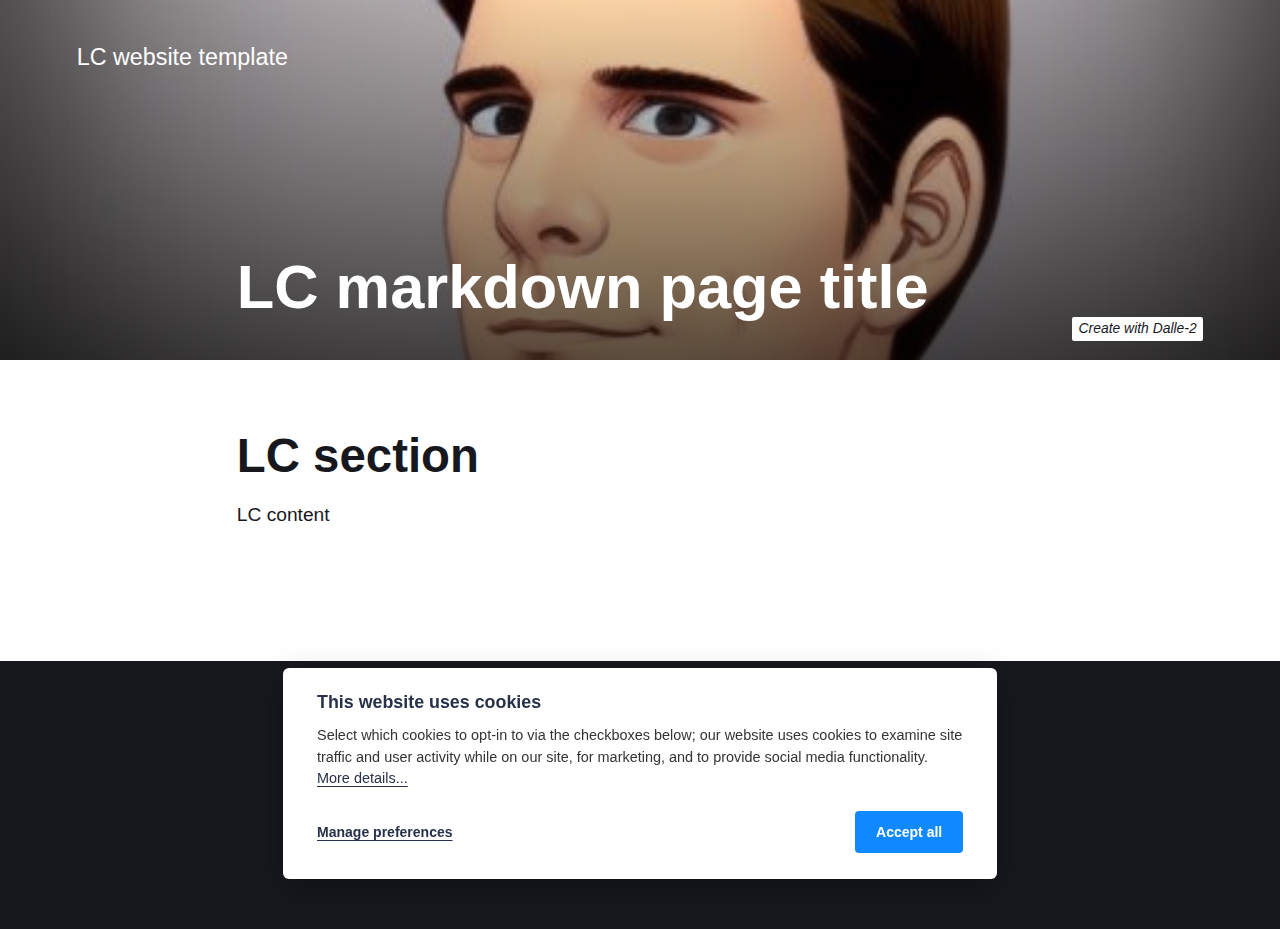
<file: index.html>
<!DOCTYPE html><html lang="es"><head><meta charset="utf-8"><meta http-equiv="X-UA-Compatible" content="IE=edge"><meta name="viewport" content="width=device-width,initial-scale=1"><title>LC website template</title><meta name="generator" content="Publii Open-Source CMS for Static Site"><link rel="canonical" href="https://lucascervera.github.io/publii-lc-website-template/"><link rel="alternate" type="application/atom+xml" href="https://lucascervera.github.io/publii-lc-website-template/feed.xml"><link rel="alternate" type="application/json" href="https://lucascervera.github.io/publii-lc-website-template/feed.json"><meta property="og:title" content="LC website template"><meta property="og:site_name" content="LC website template"><meta property="og:description" content=""><meta property="og:url" content="https://lucascervera.github.io/publii-lc-website-template/"><meta property="og:type" content="website"><link rel="stylesheet" href="https://lucascervera.github.io/publii-lc-website-template/assets/css/style.css?v=f0ed3af7f0aa6e9610a949f428967f6c"><script type="application/ld+json">{"@context":"http://schema.org","@type":"Organization","name":"LC website template","url":"https://lucascervera.github.io/publii-lc-website-template/"}</script></head><body><div class="site-container"><header class="top" id="js-header"><a class="logo" href="https://lucascervera.github.io/publii-lc-website-template/">LC website template</a></header><main><article class="post"><div class="hero"><figure class="hero__image hero__image--overlay"><img src="https://lucascervera.github.io/publii-lc-website-template/media/posts/1/00027-1518422976-A-portait-of-lc-as-a-teenager-similar-to-marty-mcfly-vintage-comic-character.png" srcset="https://lucascervera.github.io/publii-lc-website-template/media/posts/1/responsive/00027-1518422976-A-portait-of-lc-as-a-teenager-similar-to-marty-mcfly-vintage-comic-character-xs.png 300w, https://lucascervera.github.io/publii-lc-website-template/media/posts/1/responsive/00027-1518422976-A-portait-of-lc-as-a-teenager-similar-to-marty-mcfly-vintage-comic-character-sm.png 480w, https://lucascervera.github.io/publii-lc-website-template/media/posts/1/responsive/00027-1518422976-A-portait-of-lc-as-a-teenager-similar-to-marty-mcfly-vintage-comic-character-md.png 768w, https://lucascervera.github.io/publii-lc-website-template/media/posts/1/responsive/00027-1518422976-A-portait-of-lc-as-a-teenager-similar-to-marty-mcfly-vintage-comic-character-lg.png 1024w, https://lucascervera.github.io/publii-lc-website-template/media/posts/1/responsive/00027-1518422976-A-portait-of-lc-as-a-teenager-similar-to-marty-mcfly-vintage-comic-character-xl.png 1360w, https://lucascervera.github.io/publii-lc-website-template/media/posts/1/responsive/00027-1518422976-A-portait-of-lc-as-a-teenager-similar-to-marty-mcfly-vintage-comic-character-2xl.png 1600w" sizes="(max-width: 1600px) 100vw, 1600px" loading="eager" height="512" width="512" alt=""><figcaption>Create with Dalle-2</figcaption></figure><header class="hero__content"><div class="wrapper"><h1>LC markdown page title</h1></div></header></div><div class="wrapper post__entry"><h2 id="lc-section">LC section</h2><p>LC content</p></div><footer class="wrapper post__footer"><div class="post__share"></div></footer></article></main><footer class="footer"><div class="footer__copyright"><p>Powered by Publii</p></div><button onclick="backToTopFunction()" id="backToTop" class="footer__bttop" aria-label="Back to top" title="Back to top"><svg><use xlink:href="https://lucascervera.github.io/publii-lc-website-template/assets/svg/svg-map.svg#toparrow"/></svg></button></footer></div><script defer="defer" src="https://lucascervera.github.io/publii-lc-website-template/assets/js/scripts.min.js?v=f47c11534595205f20935f0db2a62a85"></script><script>window.publiiThemeMenuConfig={mobileMenuMode:'sidebar',animationSpeed:300,submenuWidth: 'auto',doubleClickTime:500,mobileMenuExpandableSubmenus:true,relatedContainerForOverlayMenuSelector:'.top'};</script><script>var images = document.querySelectorAll('img[loading]');

        for (var i = 0; i < images.length; i++) {
            if (images[i].complete) {
                images[i].classList.add('is-loaded');
            } else {
                images[i].addEventListener('load', function () {
                    this.classList.add('is-loaded');
                }, false);
            }
        }</script><div class="pcb" data-behaviour="badge" data-behaviour-link="#cookie-settings" data-revision="1" data-config-ttl="90" data-debug-mode="false"><div role="dialog" aria-modal="true" aria-hidden="true" aria-labelledby="pcb-title" aria-describedby="pcb-txt" class="pcb__banner"><div class="pcb__inner"><div id="pcb-title" role="heading" class="pcb__title">This website uses cookies</div><div id="pcb-txt" class="pcb__txt">Select which cookies to opt-in to via the checkboxes below; our website uses cookies to examine site traffic and user activity while on our site, for marketing, and to provide social media functionality. <a href="#not-specified">More details...</a></div><div class="pcb__buttons"><button type="button" class="pcb__btn pcb__btn--link pcb__btn--configure" aria-haspopup="dialog">Manage preferences</button> <button type="button" class="pcb__btn pcb__btn--solid pcb__btn--accept">Accept all</button></div></div></div><div class="pcb__popup" role="dialog" aria-modal="true" aria-hidden="true" aria-labelledby="pcb-popup-title"><div class="pcb__popup__wrapper"><div class="pcb__inner pcb__popup__inner"><div class="pcb__popup__heading"><div id="pcb-popup-title" role="heading" class="pcb__title">Cookie settings</div><button class="pcb__popup__close" aria-label="Close"></button></div><div class="pcb__popup__content"><div class="pcb__txt pcb__popup__txt">We use cookies to enhance your browsing experience, serve personalized ads or content, and analyze our traffic. By clicking "Accept All", you consent to our use of cookies. <a href="#not-specified">More details...</a></div><ul class="pcb__groups"><li class="pcb__group"><details><summary class="pcb__group__title no-desc">Required</summary></details><div class="pcb__popup__switch is-checked"><input type="checkbox" data-group-name="" id="pcb-group-0" checked="checked"> <label for="pcb-group-0">Required</label></div></li></ul></div><div class="pcb__buttons pcb__popup__buttons"><button type="button" class="pcb__btn pcb__btn--solid pcb__btn--accept">Accept all</button> <button type="button" class="pcb__btn pcb__btn--reject">Reject all</button> <button type="button" class="pcb__btn pcb__btn--save">Save settings</button></div></div></div></div><div class="pcb__overlay" aria-hidden="true"></div><button class="pcb__badge" aria-label="Cookie Policy" aria-hidden="true"><svg xmlns="http://www.w3.org/2000/svg" aria-hidden="true" focusable="false" width="40" height="40" viewBox="0 0 23 23" fill="currentColor"><path d="M21.41 12.71c-.08-.01-.15 0-.22 0h-.03c-.03 0-.05 0-.08.01-.07 0-.13.01-.19.04-.52.21-1.44.19-2.02-.22-.44-.31-.65-.83-.62-1.53a.758.758 0 0 0-.27-.61.73.73 0 0 0-.65-.14c-1.98.51-3.49.23-4.26-.78-.82-1.08-.73-2.89.24-4.49.14-.23.14-.52 0-.75a.756.756 0 0 0-.67-.36c-.64.03-1.11-.1-1.31-.35-.19-.26-.13-.71-.01-1.29.04-.18.06-.38.03-.59-.05-.4-.4-.7-.81-.66C5.1 1.54 1 6.04 1 11.48 1 17.28 5.75 22 11.6 22c5.02 0 9.39-3.54 10.39-8.42.08-.4-.18-.78-.58-.87Zm-9.81 7.82c-5.03 0-9.12-4.06-9.12-9.06 0-4.34 3.05-8 7.25-8.86-.08.7.05 1.33.42 1.81.24.32.66.67 1.38.84-.76 1.86-.65 3.78.36 5.11.61.81 2.03 2 4.95 1.51.18.96.71 1.54 1.18 1.87.62.43 1.38.62 2.1.62.05 0 .09 0 .13-.01-1.23 3.64-4.7 6.18-8.64 6.18ZM13 17c0 .55-.45 1-1 1s-1-.45-1-1 .45-1 1-1 1 .45 1 1Zm5.29-12.3a.99.99 0 0 1-.29-.71c0-.55.45-.99 1-.99a1 1 0 0 1 .71.3c.19.19.29.44.29.71 0 .55-.45.99-1 .99a1 1 0 0 1-.71-.3ZM9 13.5c0 .83-.67 1.5-1.5 1.5S6 14.33 6 13.5 6.67 12 7.5 12s1.5.67 1.5 1.5Zm3.25.81a.744.744 0 0 1-.06-1.05c.28-.32.75-.34 1.05-.06.31.28.33.75.05 1.06-.15.16-.35.25-.56.25-.18 0-.36-.06-.5-.19ZM8.68 7.26c.41.37.44 1 .07 1.41-.2.22-.47.33-.75.33a.96.96 0 0 1-.67-.26c-.41-.37-.44-1-.07-1.41.37-.42 1-.45 1.41-.08Zm11.48 1.88c.18-.19.52-.19.7 0 .05.04.09.1.11.16.03.06.04.12.04.19 0 .13-.05.26-.15.35-.09.1-.22.15-.35.15s-.26-.05-.35-.15a.355.355 0 0 1-.11-.16.433.433 0 0 1-.04-.19c0-.13.05-.26.15-.35Zm-4.93-1.86a.75.75 0 1 1 1.059-1.06.75.75 0 0 1-1.059 1.06Z"/></svg></button></div><script>(function(win) {
    if (!document.querySelector('.pcb')) {
        return;
    }

    var cbConfig = {
        behaviour: document.querySelector('.pcb').getAttribute('data-behaviour'),
        behaviourLink: document.querySelector('.pcb').getAttribute('data-behaviour-link'),
        revision: document.querySelector('.pcb').getAttribute('data-revision'),
        configTTL: parseInt(document.querySelector('.pcb').getAttribute('data-config-ttl'), 10),
        debugMode: document.querySelector('.pcb').getAttribute('data-debug-mode') === 'true',
        initialState: null,
        previouslyAccepted: []
    };

    var cbUI = {
        wrapper: document.querySelector('.pcb'),
        banner: {
            element: null,
            btnAccept: null,
            btnReject: null,
            btnConfigure: null
        },
        popup: {
            element: null,
            btnClose: null,
            btnSave: null,
            btnAccept: null,
            btnReject: null,
            checkboxes: null,
        },
        overlay: null,
        badge: null,
        blockedScripts: document.querySelectorAll('script[type^="gdpr-blocker/"]'),
        triggerLinks: cbConfig.behaviourLink ? document.querySelectorAll('a[href*="' + cbConfig.behaviourLink + '"]') : null
    };

    function initUI () {
        // setup banner elements
        cbUI.banner.element = cbUI.wrapper.querySelector('.pcb__banner');
        cbUI.banner.btnAccept = cbUI.banner.element.querySelector('.pcb__btn--accept');
        cbUI.banner.btnReject = cbUI.banner.element.querySelector('.pcb__btn--reject');
        cbUI.banner.btnConfigure = cbUI.banner.element.querySelector('.pcb__btn--configure');

        // setup popup elements
        if (cbUI.wrapper.querySelector('.pcb__popup')) {
            cbUI.popup.element = cbUI.wrapper.querySelector('.pcb__popup');
            cbUI.popup.btnClose = cbUI.wrapper.querySelector('.pcb__popup__close');
            cbUI.popup.btnSave = cbUI.popup.element.querySelector('.pcb__btn--save');
            cbUI.popup.btnAccept = cbUI.popup.element.querySelector('.pcb__btn--accept');
            cbUI.popup.btnReject = cbUI.popup.element.querySelector('.pcb__btn--reject');
            cbUI.popup.checkboxes = cbUI.popup.element.querySelector('input[type="checkbox"]');
            // setup overlay
            cbUI.overlay = cbUI.wrapper.querySelector('.pcb__overlay');
        }

        cbUI.badge = cbUI.wrapper.querySelector('.pcb__badge');

        if (cbConfig.behaviour.indexOf('link') > -1) {
            for (var i = 0; i < cbUI.triggerLinks.length; i++) {
                cbUI.triggerLinks[i].addEventListener('click', function(e) {
                    e.preventDefault();
                    showBannerOrPopup();
                });
            }
        }
    }

    function initState () {
        var lsKeyName = getConfigName();
        var currentConfig = localStorage.getItem(lsKeyName);
        var configIsFresh = checkIfConfigIsFresh();

        if (!configIsFresh || currentConfig === null) {
            if (cbConfig.debugMode) {
                console.log('🍪 Config not found, or configuration expired');
            }

            showBanner();
        } else if (typeof currentConfig === 'string') {
            if (cbConfig.debugMode) {
                console.log('🍪 Config founded');
            }

            showBadge();

            if (cbUI.popup.element) {
                var allowedGroups = currentConfig.split(',');
                var checkedCheckboxes = cbUI.popup.element.querySelectorAll('input[type="checkbox"]:checked');

                for (var j = 0; j < checkedCheckboxes.length; j++) {
                    var name = checkedCheckboxes[j].getAttribute('data-group-name');

                    if (name && name !== '-' && allowedGroups.indexOf(name) === -1) {
                        checkedCheckboxes[j].checked = false;
                    }
                }

                for (var i = 0; i < allowedGroups.length; i++) {
                    var checkbox = cbUI.popup.element.querySelector('input[type="checkbox"][data-group-name="' + allowedGroups[i] + '"]');

                    if (checkbox) {
                        checkbox.checked = true;
                    }

                    allowCookieGroup(allowedGroups[i]);
                }
            }
        }

        setTimeout(function () {
            cbConfig.initialState = getInitialStateOfConsents();
        }, 0);
    }

    function checkIfConfigIsFresh () {
        var lastConfigSave = localStorage.getItem('publii-gdpr-cookies-config-save-date');

        if (lastConfigSave === null) {
            return false;
        }

        lastConfigSave = parseInt(lastConfigSave, 10);

        if (lastConfigSave === 0) {
            return true;
        }

        if (+new Date() - lastConfigSave < cbConfig.configTTL * 24 * 60 * 60 * 1000) {
            return true;
        }

        return false;
    }

    function initBannerEvents () {
        cbUI.banner.btnAccept.addEventListener('click', function (e) {
            e.preventDefault();
            acceptAllCookies('banner');
            showBadge();
        }, false);

        if (cbUI.banner.btnReject) {
            cbUI.banner.btnReject.addEventListener('click', function (e) {
                e.preventDefault();
                rejectAllCookies();
                showBadge();
            }, false);
        }

        if (cbUI.banner.btnConfigure) {
            cbUI.banner.btnConfigure.addEventListener('click', function (e) {
                e.preventDefault();
                hideBanner();
                showAdvancedPopup();
                showBadge();
            }, false);
        }
    }

    function initPopupEvents () {
        if (!cbUI.popup.element) {
            return;
        }

        cbUI.overlay.addEventListener('click', function (e) {
            hideAdvancedPopup();
        }, false);

        cbUI.popup.element.addEventListener('click', function (e) {
            e.stopPropagation();
        }, false);

        cbUI.popup.btnAccept.addEventListener('click', function (e) {
            e.preventDefault();
            acceptAllCookies('popup');
        }, false);

        cbUI.popup.btnReject.addEventListener('click', function (e) {
            e.preventDefault();
            rejectAllCookies();
        }, false);

        cbUI.popup.btnSave.addEventListener('click', function (e) {
            e.preventDefault();
            saveConfiguration();
        }, false);

        cbUI.popup.btnClose.addEventListener('click', function (e) {
            e.preventDefault();
            hideAdvancedPopup();
        }, false);
    }

    function initBadgeEvents () {
        if (!cbUI.badge) {
            return;
        }

        cbUI.badge.addEventListener('click', function (e) {
            showBannerOrPopup();
        }, false);
    }

    initUI();
    initState();
    initBannerEvents();
    initPopupEvents();
    initBadgeEvents();

    /**
     * API
     */
    function addScript (src, inline) {
        var newScript = document.createElement('script');

        if (src) {
            newScript.setAttribute('src', src);
        }

        if (inline) {
            newScript.text = inline;
        }

        document.body.appendChild(newScript);
    }

    function allowCookieGroup (allowedGroup) {
        var scripts = document.querySelectorAll('script[type="gdpr-blocker/' + allowedGroup + '"]');
        cbConfig.previouslyAccepted.push(allowedGroup);
    
        for (var j = 0; j < scripts.length; j++) {
            addScript(scripts[j].src, scripts[j].text);
        }

        var groupEvent = new Event('publii-cookie-banner-unblock-' + allowedGroup);
        document.body.dispatchEvent(groupEvent);
        unlockEmbeds(allowedGroup);

        if (cbConfig.debugMode) {
            console.log('🍪 Allowed group: ' + allowedGroup);
        }
    }

    function showBannerOrPopup () {
        if (cbUI.popup.element) {
            showAdvancedPopup();
        } else {
            showBanner();
        }
    }

    function showAdvancedPopup () {
        cbUI.popup.element.classList.add('is-visible');
        cbUI.overlay.classList.add('is-visible');
        cbUI.popup.element.setAttribute('aria-hidden', 'false');
        cbUI.overlay.setAttribute('aria-hidden', 'false');
    }

    function hideAdvancedPopup () {
        cbUI.popup.element.classList.remove('is-visible');
        cbUI.overlay.classList.remove('is-visible');
        cbUI.popup.element.setAttribute('aria-hidden', 'true');
        cbUI.overlay.setAttribute('aria-hidden', 'true');
    }

    function showBanner () {
        cbUI.banner.element.classList.add('is-visible');
        cbUI.banner.element.setAttribute('aria-hidden', 'false');
    }

    function hideBanner () {
        cbUI.banner.element.classList.remove('is-visible');
        cbUI.banner.element.setAttribute('aria-hidden', 'true');
    }

    function showBadge () {
        if (!cbUI.badge) {
            return;
        }

        cbUI.badge.classList.add('is-visible');
        cbUI.badge.setAttribute('aria-hidden', 'false');
    }

    function getConfigName () {
        var lsKeyName = 'publii-gdpr-allowed-cookies';

        if (cbConfig.revision) {
            lsKeyName = lsKeyName + '-v' + parseInt(cbConfig.revision, 10);
        }

        return lsKeyName;
    }

    function storeConfiguration (allowedGroups) {
        var lsKeyName = getConfigName();
        var dataToStore = allowedGroups.join(',');
        localStorage.setItem(lsKeyName, dataToStore);

        if (cbConfig.configTTL === 0) {
            localStorage.setItem('publii-gdpr-cookies-config-save-date', 0);

            if (cbConfig.debugMode) {
                console.log('🍪 Store never expiring configuration');
            }
        } else {
            localStorage.setItem('publii-gdpr-cookies-config-save-date', +new Date());
        }
    }

    function getInitialStateOfConsents () {
        if (!cbUI.popup.element) {
            return [];
        }

        var checkedGroups = cbUI.popup.element.querySelectorAll('input[type="checkbox"]:checked');
        var groups = [];

        for (var i = 0; i < checkedGroups.length; i++) {
            var allowedGroup = checkedGroups[i].getAttribute('data-group-name');

            if (allowedGroup !== '') {
                groups.push(allowedGroup);
            }
        }

        if (cbConfig.debugMode) {
            console.log('🍪 Initial state: ' + groups.join(', '));
        }

        return groups;
    }

    function getCurrentStateOfConsents () {
        if (!cbUI.popup.element) {
            return [];
        }

        var checkedGroups = cbUI.popup.element.querySelectorAll('input[type="checkbox"]:checked');
        var groups = [];

        for (var i = 0; i < checkedGroups.length; i++) {
            var allowedGroup = checkedGroups[i].getAttribute('data-group-name');

            if (allowedGroup !== '') {
                groups.push(allowedGroup);
            }
        }

        if (cbConfig.debugMode) {
            console.log('🍪 State to save: ' + groups.join(', '));
        }

        return groups;
    }

    function getAllGroups () {
        if (!cbUI.popup.element) {
            return [];
        }

        var checkedGroups = cbUI.popup.element.querySelectorAll('input[type="checkbox"]');
        var groups = [];

        for (var i = 0; i < checkedGroups.length; i++) {
            var allowedGroup = checkedGroups[i].getAttribute('data-group-name');

            if (allowedGroup !== '') {
                groups.push(allowedGroup);
            }
        }

        return groups;
    }

    function acceptAllCookies (source) {
        var groupsToAccept = getAllGroups();
        storeConfiguration(groupsToAccept);

        for (var i = 0; i < groupsToAccept.length; i++) {
            var group = groupsToAccept[i];

            if (cbConfig.initialState.indexOf(group) > -1 || cbConfig.previouslyAccepted.indexOf(group) > -1) {
                if (cbConfig.debugMode) {
                    console.log('🍪 Skip previously activated group: ' + group);
                }

                continue;
            }

            allowCookieGroup(group);
        }

        if (cbUI.popup.element) {
            var checkboxesToCheck = cbUI.popup.element.querySelectorAll('input[type="checkbox"]');

            for (var j = 0; j < checkboxesToCheck.length; j++) {
                checkboxesToCheck[j].checked = true;
            }
        }

        if (cbConfig.debugMode) {
            console.log('🍪 Accept all cookies: ', groupsToAccept.join(', '));
        }

        if (source === 'popup') {
            hideAdvancedPopup();
        } else if (source === 'banner') {
            hideBanner();
        }
    }

    function rejectAllCookies () {
        if (cbConfig.debugMode) {
            console.log('🍪 Reject all cookies');
        }

        storeConfiguration([]);
        setTimeout(function () {
            window.location.reload();
        }, 100);
    }

    function saveConfiguration () {
        var groupsToAccept = getCurrentStateOfConsents();
        storeConfiguration(groupsToAccept);

        if (cbConfig.debugMode) {
            console.log('🍪 Save new config: ', groupsToAccept.join(', '));
        }

        if (reloadIsNeeded(groupsToAccept)) {
            setTimeout(function () {
                window.location.reload();
            }, 100);
            return;
        }

        for (var i = 0; i < groupsToAccept.length; i++) {
            var group = groupsToAccept[i];

            if (cbConfig.initialState.indexOf(group) > -1 || cbConfig.previouslyAccepted.indexOf(group) > -1) {
                if (cbConfig.debugMode) {
                    console.log('🍪 Skip previously activated group: ' + group);
                }

                continue;
            }

            allowCookieGroup(group);
        }

        hideAdvancedPopup();
    }

    function reloadIsNeeded (groupsToAccept) {
        // check if user rejected consent for initial groups
        var initialGroups = cbConfig.initialState;
        var previouslyAcceptedGroups = cbConfig.previouslyAccepted;
        var groupsToCheck = initialGroups.concat(previouslyAcceptedGroups);

        for (var i = 0; i < groupsToCheck.length; i++) {
            var groupToCheck = groupsToCheck[i];

            if (groupsToAccept.indexOf(groupToCheck) === -1) {
                if (cbConfig.debugMode) {
                    console.log('🍪 Reload is needed due lack of: ', groupToCheck);
                }

                return true;
            }
        }

        return false;
    }

    function unlockEmbeds (cookieGroup) {
        var iframesToUnlock = document.querySelectorAll('.pec-wrapper[data-consent-group-id="' + cookieGroup + '"]');

        for (var i = 0; i < iframesToUnlock.length; i++) {
            var iframeWrapper = iframesToUnlock[i];
            iframeWrapper.querySelector('.pec-overlay').classList.remove('is-active');
            iframeWrapper.querySelector('.pec-overlay').setAttribute('aria-hidden', 'true');
            var iframe = iframeWrapper.querySelector('iframe');
            iframe.setAttribute('src', iframe.getAttribute('data-consent-src'));
        }
    }

    win.publiiEmbedConsentGiven = function (cookieGroup) {
        // it will unlock embeds
        allowCookieGroup(cookieGroup);

        var checkbox = cbUI.popup.element.querySelector('input[type="checkbox"][data-group-name="' + cookieGroup + '"]');

        if (checkbox) {
            checkbox.checked = true;
        }

        var groupsToAccept = getCurrentStateOfConsents();
        storeConfiguration(groupsToAccept);

        if (cbConfig.debugMode) {
            console.log('🍪 Save new config: ', groupsToAccept.join(', '));
        }
    }
})(window);</script></body></html>
</file>
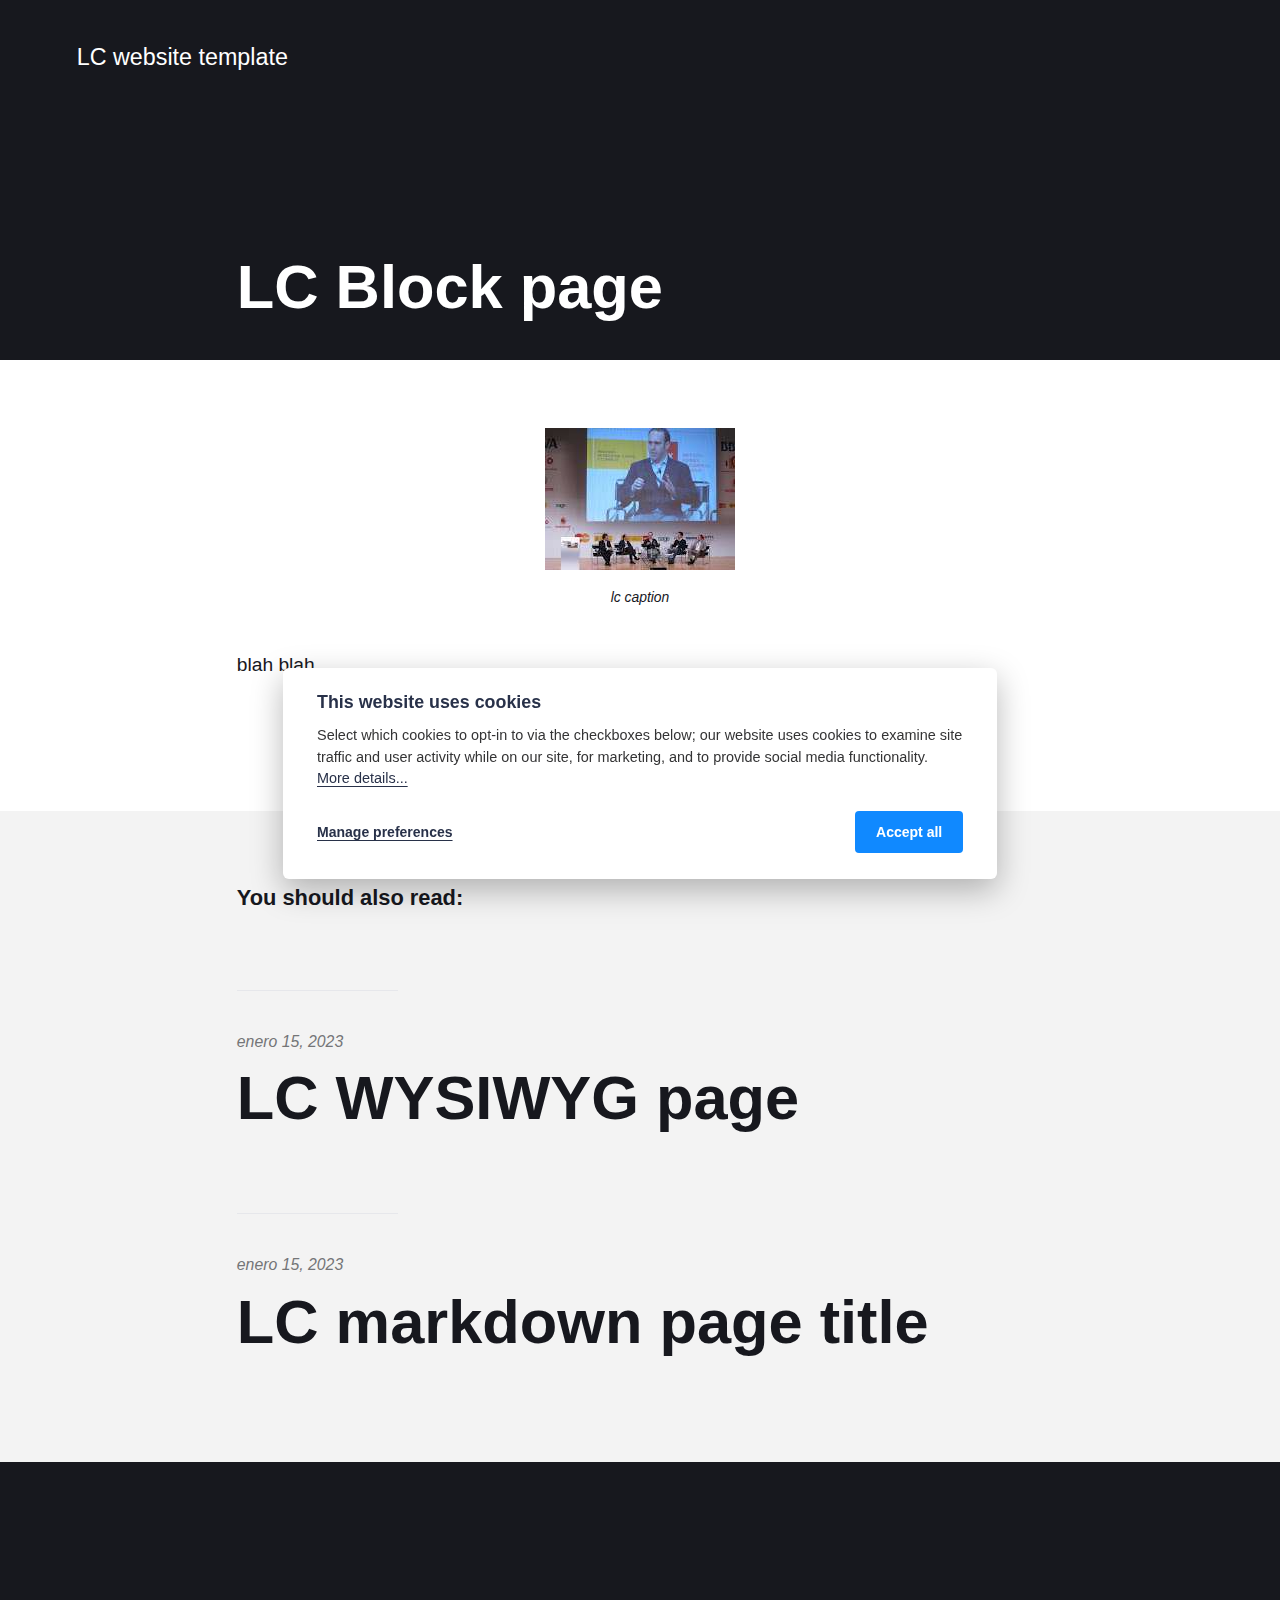
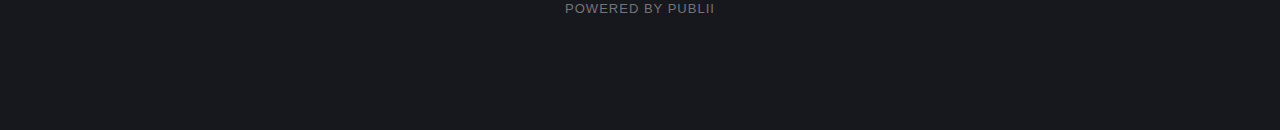
<file: lc-block-page/index.html>
<!DOCTYPE html><html lang="es"><head><meta charset="utf-8"><meta http-equiv="X-UA-Compatible" content="IE=edge"><meta name="viewport" content="width=device-width,initial-scale=1"><title>LC Block page - LC website template</title><meta name="description" content="lc caption blah blah"><meta name="generator" content="Publii Open-Source CMS for Static Site"><link rel="canonical" href="https://lucascervera.github.io/publii-lc-website-template/lc-block-page/"><link rel="alternate" type="application/atom+xml" href="https://lucascervera.github.io/publii-lc-website-template/feed.xml"><link rel="alternate" type="application/json" href="https://lucascervera.github.io/publii-lc-website-template/feed.json"><meta property="og:title" content="LC Block page"><meta property="og:site_name" content="LC website template"><meta property="og:description" content="lc caption blah blah"><meta property="og:url" content="https://lucascervera.github.io/publii-lc-website-template/lc-block-page/"><meta property="og:type" content="article"><link rel="stylesheet" href="https://lucascervera.github.io/publii-lc-website-template/assets/css/style.css?v=f0ed3af7f0aa6e9610a949f428967f6c"><script type="application/ld+json">{"@context":"http://schema.org","@type":"Article","mainEntityOfPage":{"@type":"WebPage","@id":"https://lucascervera.github.io/publii-lc-website-template/lc-block-page/"},"headline":"LC Block page","datePublished":"2023-01-15T08:50","dateModified":"2023-01-15T08:50","description":"lc caption blah blah","author":{"@type":"Person","name":"Lucas Cervera","url":"https://lucascervera.github.io/publii-lc-website-template/authors/lucas-cervera/"},"publisher":{"@type":"Organization","name":"Lucas Cervera"}}</script></head><body><div class="site-container"><header class="top" id="js-header"><a class="logo" href="https://lucascervera.github.io/publii-lc-website-template/">LC website template</a></header><main><article class="post"><div class="hero"><header class="hero__content"><div class="wrapper"><h1>LC Block page</h1></div></header></div><div class="wrapper post__entry"><figure class="post__image post__image--center"><img loading="lazy" src="https://lucascervera.github.io/publii-lc-website-template/media/posts/3/Moderator-at-round-table-about-entrepreneurship-organized-by-Salon-Mi-Empresa-in-Madrid-copy.jpg" height="142" width="190" alt="lc alt text" sizes="100vw" srcset="https://lucascervera.github.io/publii-lc-website-template/media/posts/3/responsive/Moderator-at-round-table-about-entrepreneurship-organized-by-Salon-Mi-Empresa-in-Madrid-copy-xs.jpg 300w, https://lucascervera.github.io/publii-lc-website-template/media/posts/3/responsive/Moderator-at-round-table-about-entrepreneurship-organized-by-Salon-Mi-Empresa-in-Madrid-copy-sm.jpg 480w, https://lucascervera.github.io/publii-lc-website-template/media/posts/3/responsive/Moderator-at-round-table-about-entrepreneurship-organized-by-Salon-Mi-Empresa-in-Madrid-copy-md.jpg 768w, https://lucascervera.github.io/publii-lc-website-template/media/posts/3/responsive/Moderator-at-round-table-about-entrepreneurship-organized-by-Salon-Mi-Empresa-in-Madrid-copy-lg.jpg 1024w, https://lucascervera.github.io/publii-lc-website-template/media/posts/3/responsive/Moderator-at-round-table-about-entrepreneurship-organized-by-Salon-Mi-Empresa-in-Madrid-copy-xl.jpg 1360w, https://lucascervera.github.io/publii-lc-website-template/media/posts/3/responsive/Moderator-at-round-table-about-entrepreneurship-organized-by-Salon-Mi-Empresa-in-Madrid-copy-2xl.jpg 1600w"><figcaption>lc caption</figcaption></figure><p>blah blah</p></div><footer class="wrapper post__footer"><div class="post__share"></div></footer></article><div class="post__related related"><div class="wrapper"><h2 class="h5 related__title">You should also read:</h2><article class="related__item"><div class="feed__meta"><time datetime="2023-01-15T08:45" class="feed__date">enero 15, 2023</time></div><h3 class="h1"><a href="https://lucascervera.github.io/publii-lc-website-template/lc-wysiwyg-page/">LC WYSIWYG page</a></h3></article><article class="related__item"><div class="feed__meta"><time datetime="2023-01-15T08:13" class="feed__date">enero 15, 2023</time></div><h3 class="h1"><a href="https://lucascervera.github.io/publii-lc-website-template/lc-markdown-page-title/">LC markdown page title</a></h3></article></div></div></main><footer class="footer"><div class="footer__copyright"><p>Powered by Publii</p></div><button onclick="backToTopFunction()" id="backToTop" class="footer__bttop" aria-label="Back to top" title="Back to top"><svg><use xlink:href="https://lucascervera.github.io/publii-lc-website-template/assets/svg/svg-map.svg#toparrow"/></svg></button></footer></div><script defer="defer" src="https://lucascervera.github.io/publii-lc-website-template/assets/js/scripts.min.js?v=f47c11534595205f20935f0db2a62a85"></script><script>window.publiiThemeMenuConfig={mobileMenuMode:'sidebar',animationSpeed:300,submenuWidth: 'auto',doubleClickTime:500,mobileMenuExpandableSubmenus:true,relatedContainerForOverlayMenuSelector:'.top'};</script><script>var images = document.querySelectorAll('img[loading]');

        for (var i = 0; i < images.length; i++) {
            if (images[i].complete) {
                images[i].classList.add('is-loaded');
            } else {
                images[i].addEventListener('load', function () {
                    this.classList.add('is-loaded');
                }, false);
            }
        }</script><div class="pcb" data-behaviour="badge" data-behaviour-link="#cookie-settings" data-revision="1" data-config-ttl="90" data-debug-mode="false"><div role="dialog" aria-modal="true" aria-hidden="true" aria-labelledby="pcb-title" aria-describedby="pcb-txt" class="pcb__banner"><div class="pcb__inner"><div id="pcb-title" role="heading" class="pcb__title">This website uses cookies</div><div id="pcb-txt" class="pcb__txt">Select which cookies to opt-in to via the checkboxes below; our website uses cookies to examine site traffic and user activity while on our site, for marketing, and to provide social media functionality. <a href="#not-specified">More details...</a></div><div class="pcb__buttons"><button type="button" class="pcb__btn pcb__btn--link pcb__btn--configure" aria-haspopup="dialog">Manage preferences</button> <button type="button" class="pcb__btn pcb__btn--solid pcb__btn--accept">Accept all</button></div></div></div><div class="pcb__popup" role="dialog" aria-modal="true" aria-hidden="true" aria-labelledby="pcb-popup-title"><div class="pcb__popup__wrapper"><div class="pcb__inner pcb__popup__inner"><div class="pcb__popup__heading"><div id="pcb-popup-title" role="heading" class="pcb__title">Cookie settings</div><button class="pcb__popup__close" aria-label="Close"></button></div><div class="pcb__popup__content"><div class="pcb__txt pcb__popup__txt">We use cookies to enhance your browsing experience, serve personalized ads or content, and analyze our traffic. By clicking "Accept All", you consent to our use of cookies. <a href="#not-specified">More details...</a></div><ul class="pcb__groups"><li class="pcb__group"><details><summary class="pcb__group__title no-desc">Required</summary></details><div class="pcb__popup__switch is-checked"><input type="checkbox" data-group-name="" id="pcb-group-0" checked="checked"> <label for="pcb-group-0">Required</label></div></li></ul></div><div class="pcb__buttons pcb__popup__buttons"><button type="button" class="pcb__btn pcb__btn--solid pcb__btn--accept">Accept all</button> <button type="button" class="pcb__btn pcb__btn--reject">Reject all</button> <button type="button" class="pcb__btn pcb__btn--save">Save settings</button></div></div></div></div><div class="pcb__overlay" aria-hidden="true"></div><button class="pcb__badge" aria-label="Cookie Policy" aria-hidden="true"><svg xmlns="http://www.w3.org/2000/svg" aria-hidden="true" focusable="false" width="40" height="40" viewBox="0 0 23 23" fill="currentColor"><path d="M21.41 12.71c-.08-.01-.15 0-.22 0h-.03c-.03 0-.05 0-.08.01-.07 0-.13.01-.19.04-.52.21-1.44.19-2.02-.22-.44-.31-.65-.83-.62-1.53a.758.758 0 0 0-.27-.61.73.73 0 0 0-.65-.14c-1.98.51-3.49.23-4.26-.78-.82-1.08-.73-2.89.24-4.49.14-.23.14-.52 0-.75a.756.756 0 0 0-.67-.36c-.64.03-1.11-.1-1.31-.35-.19-.26-.13-.71-.01-1.29.04-.18.06-.38.03-.59-.05-.4-.4-.7-.81-.66C5.1 1.54 1 6.04 1 11.48 1 17.28 5.75 22 11.6 22c5.02 0 9.39-3.54 10.39-8.42.08-.4-.18-.78-.58-.87Zm-9.81 7.82c-5.03 0-9.12-4.06-9.12-9.06 0-4.34 3.05-8 7.25-8.86-.08.7.05 1.33.42 1.81.24.32.66.67 1.38.84-.76 1.86-.65 3.78.36 5.11.61.81 2.03 2 4.95 1.51.18.96.71 1.54 1.18 1.87.62.43 1.38.62 2.1.62.05 0 .09 0 .13-.01-1.23 3.64-4.7 6.18-8.64 6.18ZM13 17c0 .55-.45 1-1 1s-1-.45-1-1 .45-1 1-1 1 .45 1 1Zm5.29-12.3a.99.99 0 0 1-.29-.71c0-.55.45-.99 1-.99a1 1 0 0 1 .71.3c.19.19.29.44.29.71 0 .55-.45.99-1 .99a1 1 0 0 1-.71-.3ZM9 13.5c0 .83-.67 1.5-1.5 1.5S6 14.33 6 13.5 6.67 12 7.5 12s1.5.67 1.5 1.5Zm3.25.81a.744.744 0 0 1-.06-1.05c.28-.32.75-.34 1.05-.06.31.28.33.75.05 1.06-.15.16-.35.25-.56.25-.18 0-.36-.06-.5-.19ZM8.68 7.26c.41.37.44 1 .07 1.41-.2.22-.47.33-.75.33a.96.96 0 0 1-.67-.26c-.41-.37-.44-1-.07-1.41.37-.42 1-.45 1.41-.08Zm11.48 1.88c.18-.19.52-.19.7 0 .05.04.09.1.11.16.03.06.04.12.04.19 0 .13-.05.26-.15.35-.09.1-.22.15-.35.15s-.26-.05-.35-.15a.355.355 0 0 1-.11-.16.433.433 0 0 1-.04-.19c0-.13.05-.26.15-.35Zm-4.93-1.86a.75.75 0 1 1 1.059-1.06.75.75 0 0 1-1.059 1.06Z"/></svg></button></div><script>(function(win) {
    if (!document.querySelector('.pcb')) {
        return;
    }

    var cbConfig = {
        behaviour: document.querySelector('.pcb').getAttribute('data-behaviour'),
        behaviourLink: document.querySelector('.pcb').getAttribute('data-behaviour-link'),
        revision: document.querySelector('.pcb').getAttribute('data-revision'),
        configTTL: parseInt(document.querySelector('.pcb').getAttribute('data-config-ttl'), 10),
        debugMode: document.querySelector('.pcb').getAttribute('data-debug-mode') === 'true',
        initialState: null,
        previouslyAccepted: []
    };

    var cbUI = {
        wrapper: document.querySelector('.pcb'),
        banner: {
            element: null,
            btnAccept: null,
            btnReject: null,
            btnConfigure: null
        },
        popup: {
            element: null,
            btnClose: null,
            btnSave: null,
            btnAccept: null,
            btnReject: null,
            checkboxes: null,
        },
        overlay: null,
        badge: null,
        blockedScripts: document.querySelectorAll('script[type^="gdpr-blocker/"]'),
        triggerLinks: cbConfig.behaviourLink ? document.querySelectorAll('a[href*="' + cbConfig.behaviourLink + '"]') : null
    };

    function initUI () {
        // setup banner elements
        cbUI.banner.element = cbUI.wrapper.querySelector('.pcb__banner');
        cbUI.banner.btnAccept = cbUI.banner.element.querySelector('.pcb__btn--accept');
        cbUI.banner.btnReject = cbUI.banner.element.querySelector('.pcb__btn--reject');
        cbUI.banner.btnConfigure = cbUI.banner.element.querySelector('.pcb__btn--configure');

        // setup popup elements
        if (cbUI.wrapper.querySelector('.pcb__popup')) {
            cbUI.popup.element = cbUI.wrapper.querySelector('.pcb__popup');
            cbUI.popup.btnClose = cbUI.wrapper.querySelector('.pcb__popup__close');
            cbUI.popup.btnSave = cbUI.popup.element.querySelector('.pcb__btn--save');
            cbUI.popup.btnAccept = cbUI.popup.element.querySelector('.pcb__btn--accept');
            cbUI.popup.btnReject = cbUI.popup.element.querySelector('.pcb__btn--reject');
            cbUI.popup.checkboxes = cbUI.popup.element.querySelector('input[type="checkbox"]');
            // setup overlay
            cbUI.overlay = cbUI.wrapper.querySelector('.pcb__overlay');
        }

        cbUI.badge = cbUI.wrapper.querySelector('.pcb__badge');

        if (cbConfig.behaviour.indexOf('link') > -1) {
            for (var i = 0; i < cbUI.triggerLinks.length; i++) {
                cbUI.triggerLinks[i].addEventListener('click', function(e) {
                    e.preventDefault();
                    showBannerOrPopup();
                });
            }
        }
    }

    function initState () {
        var lsKeyName = getConfigName();
        var currentConfig = localStorage.getItem(lsKeyName);
        var configIsFresh = checkIfConfigIsFresh();

        if (!configIsFresh || currentConfig === null) {
            if (cbConfig.debugMode) {
                console.log('🍪 Config not found, or configuration expired');
            }

            showBanner();
        } else if (typeof currentConfig === 'string') {
            if (cbConfig.debugMode) {
                console.log('🍪 Config founded');
            }

            showBadge();

            if (cbUI.popup.element) {
                var allowedGroups = currentConfig.split(',');
                var checkedCheckboxes = cbUI.popup.element.querySelectorAll('input[type="checkbox"]:checked');

                for (var j = 0; j < checkedCheckboxes.length; j++) {
                    var name = checkedCheckboxes[j].getAttribute('data-group-name');

                    if (name && name !== '-' && allowedGroups.indexOf(name) === -1) {
                        checkedCheckboxes[j].checked = false;
                    }
                }

                for (var i = 0; i < allowedGroups.length; i++) {
                    var checkbox = cbUI.popup.element.querySelector('input[type="checkbox"][data-group-name="' + allowedGroups[i] + '"]');

                    if (checkbox) {
                        checkbox.checked = true;
                    }

                    allowCookieGroup(allowedGroups[i]);
                }
            }
        }

        setTimeout(function () {
            cbConfig.initialState = getInitialStateOfConsents();
        }, 0);
    }

    function checkIfConfigIsFresh () {
        var lastConfigSave = localStorage.getItem('publii-gdpr-cookies-config-save-date');

        if (lastConfigSave === null) {
            return false;
        }

        lastConfigSave = parseInt(lastConfigSave, 10);

        if (lastConfigSave === 0) {
            return true;
        }

        if (+new Date() - lastConfigSave < cbConfig.configTTL * 24 * 60 * 60 * 1000) {
            return true;
        }

        return false;
    }

    function initBannerEvents () {
        cbUI.banner.btnAccept.addEventListener('click', function (e) {
            e.preventDefault();
            acceptAllCookies('banner');
            showBadge();
        }, false);

        if (cbUI.banner.btnReject) {
            cbUI.banner.btnReject.addEventListener('click', function (e) {
                e.preventDefault();
                rejectAllCookies();
                showBadge();
            }, false);
        }

        if (cbUI.banner.btnConfigure) {
            cbUI.banner.btnConfigure.addEventListener('click', function (e) {
                e.preventDefault();
                hideBanner();
                showAdvancedPopup();
                showBadge();
            }, false);
        }
    }

    function initPopupEvents () {
        if (!cbUI.popup.element) {
            return;
        }

        cbUI.overlay.addEventListener('click', function (e) {
            hideAdvancedPopup();
        }, false);

        cbUI.popup.element.addEventListener('click', function (e) {
            e.stopPropagation();
        }, false);

        cbUI.popup.btnAccept.addEventListener('click', function (e) {
            e.preventDefault();
            acceptAllCookies('popup');
        }, false);

        cbUI.popup.btnReject.addEventListener('click', function (e) {
            e.preventDefault();
            rejectAllCookies();
        }, false);

        cbUI.popup.btnSave.addEventListener('click', function (e) {
            e.preventDefault();
            saveConfiguration();
        }, false);

        cbUI.popup.btnClose.addEventListener('click', function (e) {
            e.preventDefault();
            hideAdvancedPopup();
        }, false);
    }

    function initBadgeEvents () {
        if (!cbUI.badge) {
            return;
        }

        cbUI.badge.addEventListener('click', function (e) {
            showBannerOrPopup();
        }, false);
    }

    initUI();
    initState();
    initBannerEvents();
    initPopupEvents();
    initBadgeEvents();

    /**
     * API
     */
    function addScript (src, inline) {
        var newScript = document.createElement('script');

        if (src) {
            newScript.setAttribute('src', src);
        }

        if (inline) {
            newScript.text = inline;
        }

        document.body.appendChild(newScript);
    }

    function allowCookieGroup (allowedGroup) {
        var scripts = document.querySelectorAll('script[type="gdpr-blocker/' + allowedGroup + '"]');
        cbConfig.previouslyAccepted.push(allowedGroup);
    
        for (var j = 0; j < scripts.length; j++) {
            addScript(scripts[j].src, scripts[j].text);
        }

        var groupEvent = new Event('publii-cookie-banner-unblock-' + allowedGroup);
        document.body.dispatchEvent(groupEvent);
        unlockEmbeds(allowedGroup);

        if (cbConfig.debugMode) {
            console.log('🍪 Allowed group: ' + allowedGroup);
        }
    }

    function showBannerOrPopup () {
        if (cbUI.popup.element) {
            showAdvancedPopup();
        } else {
            showBanner();
        }
    }

    function showAdvancedPopup () {
        cbUI.popup.element.classList.add('is-visible');
        cbUI.overlay.classList.add('is-visible');
        cbUI.popup.element.setAttribute('aria-hidden', 'false');
        cbUI.overlay.setAttribute('aria-hidden', 'false');
    }

    function hideAdvancedPopup () {
        cbUI.popup.element.classList.remove('is-visible');
        cbUI.overlay.classList.remove('is-visible');
        cbUI.popup.element.setAttribute('aria-hidden', 'true');
        cbUI.overlay.setAttribute('aria-hidden', 'true');
    }

    function showBanner () {
        cbUI.banner.element.classList.add('is-visible');
        cbUI.banner.element.setAttribute('aria-hidden', 'false');
    }

    function hideBanner () {
        cbUI.banner.element.classList.remove('is-visible');
        cbUI.banner.element.setAttribute('aria-hidden', 'true');
    }

    function showBadge () {
        if (!cbUI.badge) {
            return;
        }

        cbUI.badge.classList.add('is-visible');
        cbUI.badge.setAttribute('aria-hidden', 'false');
    }

    function getConfigName () {
        var lsKeyName = 'publii-gdpr-allowed-cookies';

        if (cbConfig.revision) {
            lsKeyName = lsKeyName + '-v' + parseInt(cbConfig.revision, 10);
        }

        return lsKeyName;
    }

    function storeConfiguration (allowedGroups) {
        var lsKeyName = getConfigName();
        var dataToStore = allowedGroups.join(',');
        localStorage.setItem(lsKeyName, dataToStore);

        if (cbConfig.configTTL === 0) {
            localStorage.setItem('publii-gdpr-cookies-config-save-date', 0);

            if (cbConfig.debugMode) {
                console.log('🍪 Store never expiring configuration');
            }
        } else {
            localStorage.setItem('publii-gdpr-cookies-config-save-date', +new Date());
        }
    }

    function getInitialStateOfConsents () {
        if (!cbUI.popup.element) {
            return [];
        }

        var checkedGroups = cbUI.popup.element.querySelectorAll('input[type="checkbox"]:checked');
        var groups = [];

        for (var i = 0; i < checkedGroups.length; i++) {
            var allowedGroup = checkedGroups[i].getAttribute('data-group-name');

            if (allowedGroup !== '') {
                groups.push(allowedGroup);
            }
        }

        if (cbConfig.debugMode) {
            console.log('🍪 Initial state: ' + groups.join(', '));
        }

        return groups;
    }

    function getCurrentStateOfConsents () {
        if (!cbUI.popup.element) {
            return [];
        }

        var checkedGroups = cbUI.popup.element.querySelectorAll('input[type="checkbox"]:checked');
        var groups = [];

        for (var i = 0; i < checkedGroups.length; i++) {
            var allowedGroup = checkedGroups[i].getAttribute('data-group-name');

            if (allowedGroup !== '') {
                groups.push(allowedGroup);
            }
        }

        if (cbConfig.debugMode) {
            console.log('🍪 State to save: ' + groups.join(', '));
        }

        return groups;
    }

    function getAllGroups () {
        if (!cbUI.popup.element) {
            return [];
        }

        var checkedGroups = cbUI.popup.element.querySelectorAll('input[type="checkbox"]');
        var groups = [];

        for (var i = 0; i < checkedGroups.length; i++) {
            var allowedGroup = checkedGroups[i].getAttribute('data-group-name');

            if (allowedGroup !== '') {
                groups.push(allowedGroup);
            }
        }

        return groups;
    }

    function acceptAllCookies (source) {
        var groupsToAccept = getAllGroups();
        storeConfiguration(groupsToAccept);

        for (var i = 0; i < groupsToAccept.length; i++) {
            var group = groupsToAccept[i];

            if (cbConfig.initialState.indexOf(group) > -1 || cbConfig.previouslyAccepted.indexOf(group) > -1) {
                if (cbConfig.debugMode) {
                    console.log('🍪 Skip previously activated group: ' + group);
                }

                continue;
            }

            allowCookieGroup(group);
        }

        if (cbUI.popup.element) {
            var checkboxesToCheck = cbUI.popup.element.querySelectorAll('input[type="checkbox"]');

            for (var j = 0; j < checkboxesToCheck.length; j++) {
                checkboxesToCheck[j].checked = true;
            }
        }

        if (cbConfig.debugMode) {
            console.log('🍪 Accept all cookies: ', groupsToAccept.join(', '));
        }

        if (source === 'popup') {
            hideAdvancedPopup();
        } else if (source === 'banner') {
            hideBanner();
        }
    }

    function rejectAllCookies () {
        if (cbConfig.debugMode) {
            console.log('🍪 Reject all cookies');
        }

        storeConfiguration([]);
        setTimeout(function () {
            window.location.reload();
        }, 100);
    }

    function saveConfiguration () {
        var groupsToAccept = getCurrentStateOfConsents();
        storeConfiguration(groupsToAccept);

        if (cbConfig.debugMode) {
            console.log('🍪 Save new config: ', groupsToAccept.join(', '));
        }

        if (reloadIsNeeded(groupsToAccept)) {
            setTimeout(function () {
                window.location.reload();
            }, 100);
            return;
        }

        for (var i = 0; i < groupsToAccept.length; i++) {
            var group = groupsToAccept[i];

            if (cbConfig.initialState.indexOf(group) > -1 || cbConfig.previouslyAccepted.indexOf(group) > -1) {
                if (cbConfig.debugMode) {
                    console.log('🍪 Skip previously activated group: ' + group);
                }

                continue;
            }

            allowCookieGroup(group);
        }

        hideAdvancedPopup();
    }

    function reloadIsNeeded (groupsToAccept) {
        // check if user rejected consent for initial groups
        var initialGroups = cbConfig.initialState;
        var previouslyAcceptedGroups = cbConfig.previouslyAccepted;
        var groupsToCheck = initialGroups.concat(previouslyAcceptedGroups);

        for (var i = 0; i < groupsToCheck.length; i++) {
            var groupToCheck = groupsToCheck[i];

            if (groupsToAccept.indexOf(groupToCheck) === -1) {
                if (cbConfig.debugMode) {
                    console.log('🍪 Reload is needed due lack of: ', groupToCheck);
                }

                return true;
            }
        }

        return false;
    }

    function unlockEmbeds (cookieGroup) {
        var iframesToUnlock = document.querySelectorAll('.pec-wrapper[data-consent-group-id="' + cookieGroup + '"]');

        for (var i = 0; i < iframesToUnlock.length; i++) {
            var iframeWrapper = iframesToUnlock[i];
            iframeWrapper.querySelector('.pec-overlay').classList.remove('is-active');
            iframeWrapper.querySelector('.pec-overlay').setAttribute('aria-hidden', 'true');
            var iframe = iframeWrapper.querySelector('iframe');
            iframe.setAttribute('src', iframe.getAttribute('data-consent-src'));
        }
    }

    win.publiiEmbedConsentGiven = function (cookieGroup) {
        // it will unlock embeds
        allowCookieGroup(cookieGroup);

        var checkbox = cbUI.popup.element.querySelector('input[type="checkbox"][data-group-name="' + cookieGroup + '"]');

        if (checkbox) {
            checkbox.checked = true;
        }

        var groupsToAccept = getCurrentStateOfConsents();
        storeConfiguration(groupsToAccept);

        if (cbConfig.debugMode) {
            console.log('🍪 Save new config: ', groupsToAccept.join(', '));
        }
    }
})(window);</script></body></html>
</file>
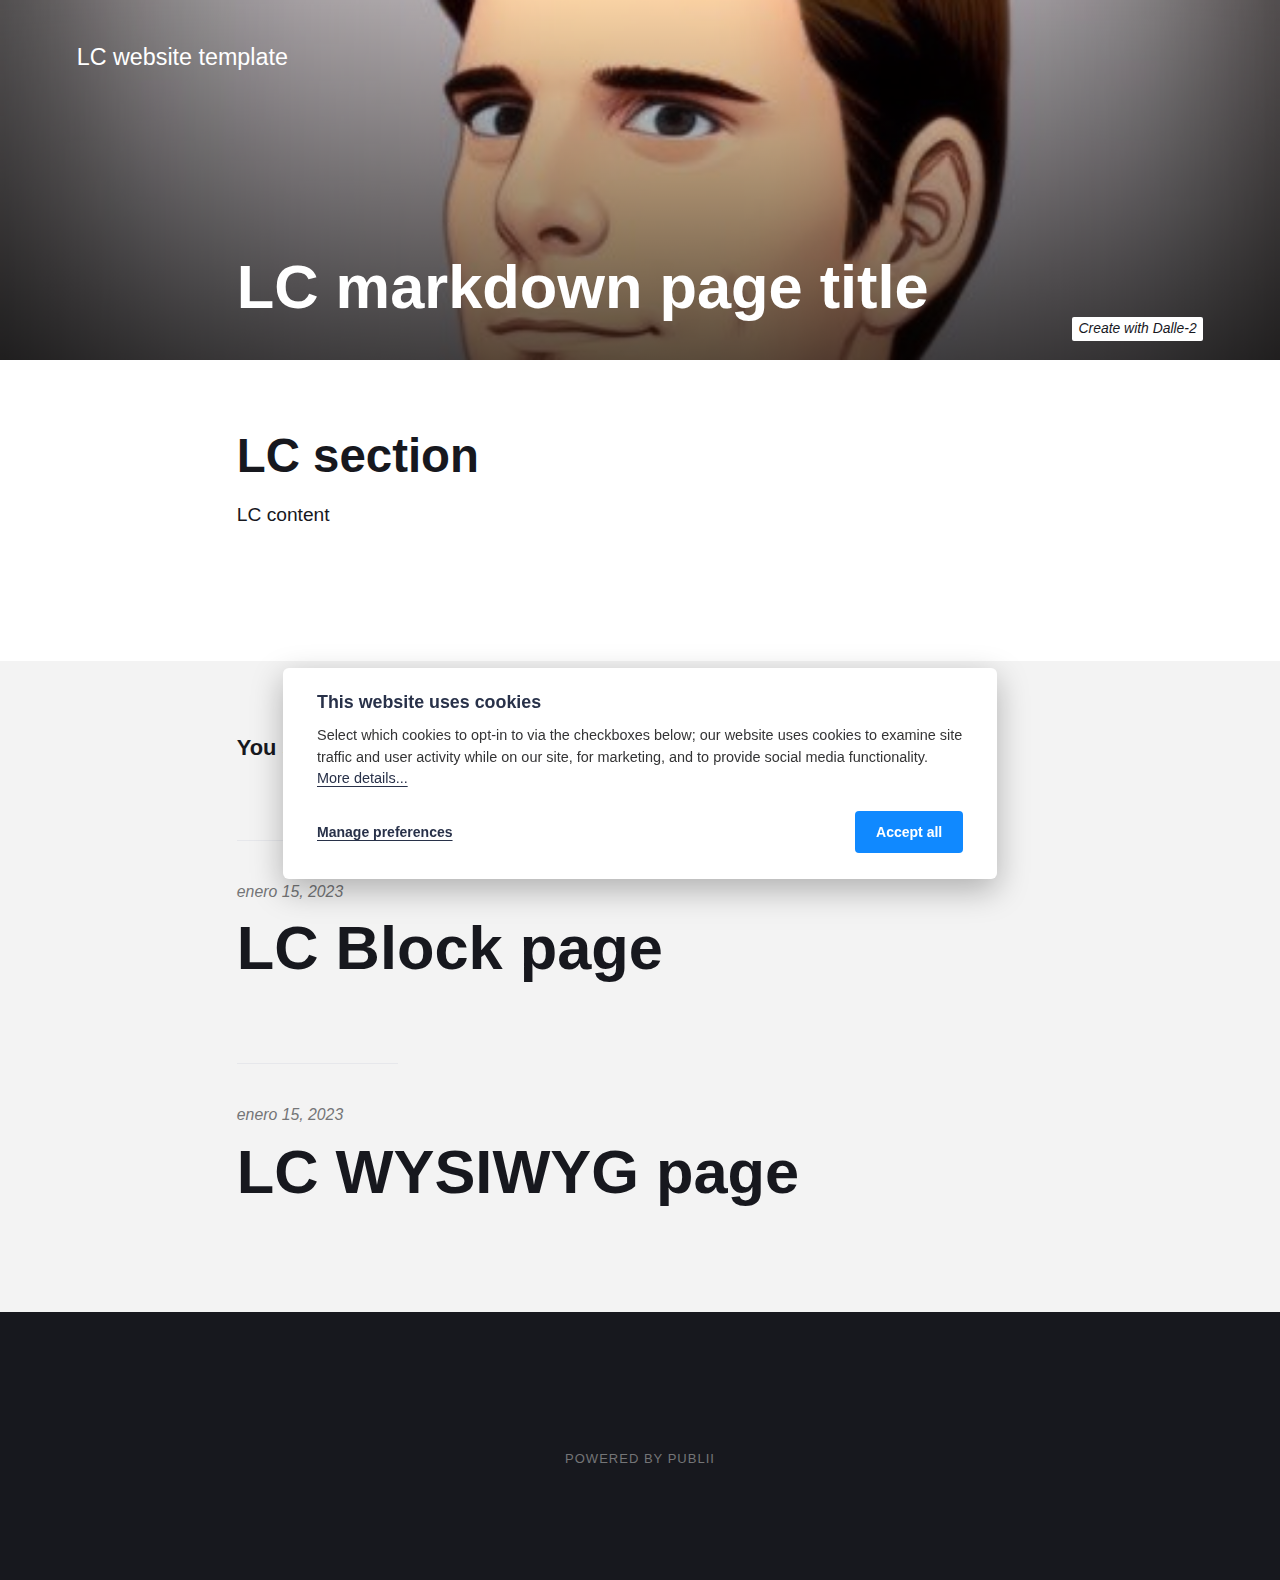
<file: lc-markdown-page-title/index.html>
<!DOCTYPE html><html lang="es"><head><meta charset="utf-8"><meta http-equiv="X-UA-Compatible" content="IE=edge"><meta name="viewport" content="width=device-width,initial-scale=1"><title>LC markdown page title - LC website template</title><meta name="description" content="LC section LC content"><meta name="generator" content="Publii Open-Source CMS for Static Site"><link rel="canonical" href="https://lucascervera.github.io/publii-lc-website-template/lc-markdown-page-title/"><link rel="alternate" type="application/atom+xml" href="https://lucascervera.github.io/publii-lc-website-template/feed.xml"><link rel="alternate" type="application/json" href="https://lucascervera.github.io/publii-lc-website-template/feed.json"><meta property="og:title" content="LC markdown page title"><meta property="og:image" content="https://lucascervera.github.io/publii-lc-website-template/media/posts/1/00027-1518422976-A-portait-of-lc-as-a-teenager-similar-to-marty-mcfly-vintage-comic-character.png"><meta property="og:image:width" content="512"><meta property="og:image:height" content="512"><meta property="og:site_name" content="LC website template"><meta property="og:description" content="LC section LC content"><meta property="og:url" content="https://lucascervera.github.io/publii-lc-website-template/lc-markdown-page-title/"><meta property="og:type" content="article"><link rel="stylesheet" href="https://lucascervera.github.io/publii-lc-website-template/assets/css/style.css?v=f0ed3af7f0aa6e9610a949f428967f6c"><script type="application/ld+json">{"@context":"http://schema.org","@type":"Article","mainEntityOfPage":{"@type":"WebPage","@id":"https://lucascervera.github.io/publii-lc-website-template/lc-markdown-page-title/"},"headline":"LC markdown page title","datePublished":"2023-01-15T08:13","dateModified":"2023-01-15T08:46","image":{"@type":"ImageObject","url":"https://lucascervera.github.io/publii-lc-website-template/media/posts/1/00027-1518422976-A-portait-of-lc-as-a-teenager-similar-to-marty-mcfly-vintage-comic-character.png","height":512,"width":512},"description":"LC section LC content","author":{"@type":"Person","name":"Lucas Cervera","url":"https://lucascervera.github.io/publii-lc-website-template/authors/lucas-cervera/"},"publisher":{"@type":"Organization","name":"Lucas Cervera"}}</script></head><body><div class="site-container"><header class="top" id="js-header"><a class="logo" href="https://lucascervera.github.io/publii-lc-website-template/">LC website template</a></header><main><article class="post"><div class="hero"><figure class="hero__image hero__image--overlay"><img src="https://lucascervera.github.io/publii-lc-website-template/media/posts/1/00027-1518422976-A-portait-of-lc-as-a-teenager-similar-to-marty-mcfly-vintage-comic-character.png" srcset="https://lucascervera.github.io/publii-lc-website-template/media/posts/1/responsive/00027-1518422976-A-portait-of-lc-as-a-teenager-similar-to-marty-mcfly-vintage-comic-character-xs.png 300w, https://lucascervera.github.io/publii-lc-website-template/media/posts/1/responsive/00027-1518422976-A-portait-of-lc-as-a-teenager-similar-to-marty-mcfly-vintage-comic-character-sm.png 480w, https://lucascervera.github.io/publii-lc-website-template/media/posts/1/responsive/00027-1518422976-A-portait-of-lc-as-a-teenager-similar-to-marty-mcfly-vintage-comic-character-md.png 768w, https://lucascervera.github.io/publii-lc-website-template/media/posts/1/responsive/00027-1518422976-A-portait-of-lc-as-a-teenager-similar-to-marty-mcfly-vintage-comic-character-lg.png 1024w, https://lucascervera.github.io/publii-lc-website-template/media/posts/1/responsive/00027-1518422976-A-portait-of-lc-as-a-teenager-similar-to-marty-mcfly-vintage-comic-character-xl.png 1360w, https://lucascervera.github.io/publii-lc-website-template/media/posts/1/responsive/00027-1518422976-A-portait-of-lc-as-a-teenager-similar-to-marty-mcfly-vintage-comic-character-2xl.png 1600w" sizes="(max-width: 1600px) 100vw, 1600px" loading="eager" height="512" width="512" alt=""><figcaption>Create with Dalle-2</figcaption></figure><header class="hero__content"><div class="wrapper"><h1>LC markdown page title</h1></div></header></div><div class="wrapper post__entry"><h2 id="lc-section">LC section</h2><p>LC content</p></div><footer class="wrapper post__footer"><div class="post__share"></div></footer></article><div class="post__related related"><div class="wrapper"><h2 class="h5 related__title">You should also read:</h2><article class="related__item"><div class="feed__meta"><time datetime="2023-01-15T08:50" class="feed__date">enero 15, 2023</time></div><h3 class="h1"><a href="https://lucascervera.github.io/publii-lc-website-template/lc-block-page/">LC Block page</a></h3></article><article class="related__item"><div class="feed__meta"><time datetime="2023-01-15T08:45" class="feed__date">enero 15, 2023</time></div><h3 class="h1"><a href="https://lucascervera.github.io/publii-lc-website-template/lc-wysiwyg-page/">LC WYSIWYG page</a></h3></article></div></div></main><footer class="footer"><div class="footer__copyright"><p>Powered by Publii</p></div><button onclick="backToTopFunction()" id="backToTop" class="footer__bttop" aria-label="Back to top" title="Back to top"><svg><use xlink:href="https://lucascervera.github.io/publii-lc-website-template/assets/svg/svg-map.svg#toparrow"/></svg></button></footer></div><script defer="defer" src="https://lucascervera.github.io/publii-lc-website-template/assets/js/scripts.min.js?v=f47c11534595205f20935f0db2a62a85"></script><script>window.publiiThemeMenuConfig={mobileMenuMode:'sidebar',animationSpeed:300,submenuWidth: 'auto',doubleClickTime:500,mobileMenuExpandableSubmenus:true,relatedContainerForOverlayMenuSelector:'.top'};</script><script>var images = document.querySelectorAll('img[loading]');

        for (var i = 0; i < images.length; i++) {
            if (images[i].complete) {
                images[i].classList.add('is-loaded');
            } else {
                images[i].addEventListener('load', function () {
                    this.classList.add('is-loaded');
                }, false);
            }
        }</script><div class="pcb" data-behaviour="badge" data-behaviour-link="#cookie-settings" data-revision="1" data-config-ttl="90" data-debug-mode="false"><div role="dialog" aria-modal="true" aria-hidden="true" aria-labelledby="pcb-title" aria-describedby="pcb-txt" class="pcb__banner"><div class="pcb__inner"><div id="pcb-title" role="heading" class="pcb__title">This website uses cookies</div><div id="pcb-txt" class="pcb__txt">Select which cookies to opt-in to via the checkboxes below; our website uses cookies to examine site traffic and user activity while on our site, for marketing, and to provide social media functionality. <a href="#not-specified">More details...</a></div><div class="pcb__buttons"><button type="button" class="pcb__btn pcb__btn--link pcb__btn--configure" aria-haspopup="dialog">Manage preferences</button> <button type="button" class="pcb__btn pcb__btn--solid pcb__btn--accept">Accept all</button></div></div></div><div class="pcb__popup" role="dialog" aria-modal="true" aria-hidden="true" aria-labelledby="pcb-popup-title"><div class="pcb__popup__wrapper"><div class="pcb__inner pcb__popup__inner"><div class="pcb__popup__heading"><div id="pcb-popup-title" role="heading" class="pcb__title">Cookie settings</div><button class="pcb__popup__close" aria-label="Close"></button></div><div class="pcb__popup__content"><div class="pcb__txt pcb__popup__txt">We use cookies to enhance your browsing experience, serve personalized ads or content, and analyze our traffic. By clicking "Accept All", you consent to our use of cookies. <a href="#not-specified">More details...</a></div><ul class="pcb__groups"><li class="pcb__group"><details><summary class="pcb__group__title no-desc">Required</summary></details><div class="pcb__popup__switch is-checked"><input type="checkbox" data-group-name="" id="pcb-group-0" checked="checked"> <label for="pcb-group-0">Required</label></div></li></ul></div><div class="pcb__buttons pcb__popup__buttons"><button type="button" class="pcb__btn pcb__btn--solid pcb__btn--accept">Accept all</button> <button type="button" class="pcb__btn pcb__btn--reject">Reject all</button> <button type="button" class="pcb__btn pcb__btn--save">Save settings</button></div></div></div></div><div class="pcb__overlay" aria-hidden="true"></div><button class="pcb__badge" aria-label="Cookie Policy" aria-hidden="true"><svg xmlns="http://www.w3.org/2000/svg" aria-hidden="true" focusable="false" width="40" height="40" viewBox="0 0 23 23" fill="currentColor"><path d="M21.41 12.71c-.08-.01-.15 0-.22 0h-.03c-.03 0-.05 0-.08.01-.07 0-.13.01-.19.04-.52.21-1.44.19-2.02-.22-.44-.31-.65-.83-.62-1.53a.758.758 0 0 0-.27-.61.73.73 0 0 0-.65-.14c-1.98.51-3.49.23-4.26-.78-.82-1.08-.73-2.89.24-4.49.14-.23.14-.52 0-.75a.756.756 0 0 0-.67-.36c-.64.03-1.11-.1-1.31-.35-.19-.26-.13-.71-.01-1.29.04-.18.06-.38.03-.59-.05-.4-.4-.7-.81-.66C5.1 1.54 1 6.04 1 11.48 1 17.28 5.75 22 11.6 22c5.02 0 9.39-3.54 10.39-8.42.08-.4-.18-.78-.58-.87Zm-9.81 7.82c-5.03 0-9.12-4.06-9.12-9.06 0-4.34 3.05-8 7.25-8.86-.08.7.05 1.33.42 1.81.24.32.66.67 1.38.84-.76 1.86-.65 3.78.36 5.11.61.81 2.03 2 4.95 1.51.18.96.71 1.54 1.18 1.87.62.43 1.38.62 2.1.62.05 0 .09 0 .13-.01-1.23 3.64-4.7 6.18-8.64 6.18ZM13 17c0 .55-.45 1-1 1s-1-.45-1-1 .45-1 1-1 1 .45 1 1Zm5.29-12.3a.99.99 0 0 1-.29-.71c0-.55.45-.99 1-.99a1 1 0 0 1 .71.3c.19.19.29.44.29.71 0 .55-.45.99-1 .99a1 1 0 0 1-.71-.3ZM9 13.5c0 .83-.67 1.5-1.5 1.5S6 14.33 6 13.5 6.67 12 7.5 12s1.5.67 1.5 1.5Zm3.25.81a.744.744 0 0 1-.06-1.05c.28-.32.75-.34 1.05-.06.31.28.33.75.05 1.06-.15.16-.35.25-.56.25-.18 0-.36-.06-.5-.19ZM8.68 7.26c.41.37.44 1 .07 1.41-.2.22-.47.33-.75.33a.96.96 0 0 1-.67-.26c-.41-.37-.44-1-.07-1.41.37-.42 1-.45 1.41-.08Zm11.48 1.88c.18-.19.52-.19.7 0 .05.04.09.1.11.16.03.06.04.12.04.19 0 .13-.05.26-.15.35-.09.1-.22.15-.35.15s-.26-.05-.35-.15a.355.355 0 0 1-.11-.16.433.433 0 0 1-.04-.19c0-.13.05-.26.15-.35Zm-4.93-1.86a.75.75 0 1 1 1.059-1.06.75.75 0 0 1-1.059 1.06Z"/></svg></button></div><script>(function(win) {
    if (!document.querySelector('.pcb')) {
        return;
    }

    var cbConfig = {
        behaviour: document.querySelector('.pcb').getAttribute('data-behaviour'),
        behaviourLink: document.querySelector('.pcb').getAttribute('data-behaviour-link'),
        revision: document.querySelector('.pcb').getAttribute('data-revision'),
        configTTL: parseInt(document.querySelector('.pcb').getAttribute('data-config-ttl'), 10),
        debugMode: document.querySelector('.pcb').getAttribute('data-debug-mode') === 'true',
        initialState: null,
        previouslyAccepted: []
    };

    var cbUI = {
        wrapper: document.querySelector('.pcb'),
        banner: {
            element: null,
            btnAccept: null,
            btnReject: null,
            btnConfigure: null
        },
        popup: {
            element: null,
            btnClose: null,
            btnSave: null,
            btnAccept: null,
            btnReject: null,
            checkboxes: null,
        },
        overlay: null,
        badge: null,
        blockedScripts: document.querySelectorAll('script[type^="gdpr-blocker/"]'),
        triggerLinks: cbConfig.behaviourLink ? document.querySelectorAll('a[href*="' + cbConfig.behaviourLink + '"]') : null
    };

    function initUI () {
        // setup banner elements
        cbUI.banner.element = cbUI.wrapper.querySelector('.pcb__banner');
        cbUI.banner.btnAccept = cbUI.banner.element.querySelector('.pcb__btn--accept');
        cbUI.banner.btnReject = cbUI.banner.element.querySelector('.pcb__btn--reject');
        cbUI.banner.btnConfigure = cbUI.banner.element.querySelector('.pcb__btn--configure');

        // setup popup elements
        if (cbUI.wrapper.querySelector('.pcb__popup')) {
            cbUI.popup.element = cbUI.wrapper.querySelector('.pcb__popup');
            cbUI.popup.btnClose = cbUI.wrapper.querySelector('.pcb__popup__close');
            cbUI.popup.btnSave = cbUI.popup.element.querySelector('.pcb__btn--save');
            cbUI.popup.btnAccept = cbUI.popup.element.querySelector('.pcb__btn--accept');
            cbUI.popup.btnReject = cbUI.popup.element.querySelector('.pcb__btn--reject');
            cbUI.popup.checkboxes = cbUI.popup.element.querySelector('input[type="checkbox"]');
            // setup overlay
            cbUI.overlay = cbUI.wrapper.querySelector('.pcb__overlay');
        }

        cbUI.badge = cbUI.wrapper.querySelector('.pcb__badge');

        if (cbConfig.behaviour.indexOf('link') > -1) {
            for (var i = 0; i < cbUI.triggerLinks.length; i++) {
                cbUI.triggerLinks[i].addEventListener('click', function(e) {
                    e.preventDefault();
                    showBannerOrPopup();
                });
            }
        }
    }

    function initState () {
        var lsKeyName = getConfigName();
        var currentConfig = localStorage.getItem(lsKeyName);
        var configIsFresh = checkIfConfigIsFresh();

        if (!configIsFresh || currentConfig === null) {
            if (cbConfig.debugMode) {
                console.log('🍪 Config not found, or configuration expired');
            }

            showBanner();
        } else if (typeof currentConfig === 'string') {
            if (cbConfig.debugMode) {
                console.log('🍪 Config founded');
            }

            showBadge();

            if (cbUI.popup.element) {
                var allowedGroups = currentConfig.split(',');
                var checkedCheckboxes = cbUI.popup.element.querySelectorAll('input[type="checkbox"]:checked');

                for (var j = 0; j < checkedCheckboxes.length; j++) {
                    var name = checkedCheckboxes[j].getAttribute('data-group-name');

                    if (name && name !== '-' && allowedGroups.indexOf(name) === -1) {
                        checkedCheckboxes[j].checked = false;
                    }
                }

                for (var i = 0; i < allowedGroups.length; i++) {
                    var checkbox = cbUI.popup.element.querySelector('input[type="checkbox"][data-group-name="' + allowedGroups[i] + '"]');

                    if (checkbox) {
                        checkbox.checked = true;
                    }

                    allowCookieGroup(allowedGroups[i]);
                }
            }
        }

        setTimeout(function () {
            cbConfig.initialState = getInitialStateOfConsents();
        }, 0);
    }

    function checkIfConfigIsFresh () {
        var lastConfigSave = localStorage.getItem('publii-gdpr-cookies-config-save-date');

        if (lastConfigSave === null) {
            return false;
        }

        lastConfigSave = parseInt(lastConfigSave, 10);

        if (lastConfigSave === 0) {
            return true;
        }

        if (+new Date() - lastConfigSave < cbConfig.configTTL * 24 * 60 * 60 * 1000) {
            return true;
        }

        return false;
    }

    function initBannerEvents () {
        cbUI.banner.btnAccept.addEventListener('click', function (e) {
            e.preventDefault();
            acceptAllCookies('banner');
            showBadge();
        }, false);

        if (cbUI.banner.btnReject) {
            cbUI.banner.btnReject.addEventListener('click', function (e) {
                e.preventDefault();
                rejectAllCookies();
                showBadge();
            }, false);
        }

        if (cbUI.banner.btnConfigure) {
            cbUI.banner.btnConfigure.addEventListener('click', function (e) {
                e.preventDefault();
                hideBanner();
                showAdvancedPopup();
                showBadge();
            }, false);
        }
    }

    function initPopupEvents () {
        if (!cbUI.popup.element) {
            return;
        }

        cbUI.overlay.addEventListener('click', function (e) {
            hideAdvancedPopup();
        }, false);

        cbUI.popup.element.addEventListener('click', function (e) {
            e.stopPropagation();
        }, false);

        cbUI.popup.btnAccept.addEventListener('click', function (e) {
            e.preventDefault();
            acceptAllCookies('popup');
        }, false);

        cbUI.popup.btnReject.addEventListener('click', function (e) {
            e.preventDefault();
            rejectAllCookies();
        }, false);

        cbUI.popup.btnSave.addEventListener('click', function (e) {
            e.preventDefault();
            saveConfiguration();
        }, false);

        cbUI.popup.btnClose.addEventListener('click', function (e) {
            e.preventDefault();
            hideAdvancedPopup();
        }, false);
    }

    function initBadgeEvents () {
        if (!cbUI.badge) {
            return;
        }

        cbUI.badge.addEventListener('click', function (e) {
            showBannerOrPopup();
        }, false);
    }

    initUI();
    initState();
    initBannerEvents();
    initPopupEvents();
    initBadgeEvents();

    /**
     * API
     */
    function addScript (src, inline) {
        var newScript = document.createElement('script');

        if (src) {
            newScript.setAttribute('src', src);
        }

        if (inline) {
            newScript.text = inline;
        }

        document.body.appendChild(newScript);
    }

    function allowCookieGroup (allowedGroup) {
        var scripts = document.querySelectorAll('script[type="gdpr-blocker/' + allowedGroup + '"]');
        cbConfig.previouslyAccepted.push(allowedGroup);
    
        for (var j = 0; j < scripts.length; j++) {
            addScript(scripts[j].src, scripts[j].text);
        }

        var groupEvent = new Event('publii-cookie-banner-unblock-' + allowedGroup);
        document.body.dispatchEvent(groupEvent);
        unlockEmbeds(allowedGroup);

        if (cbConfig.debugMode) {
            console.log('🍪 Allowed group: ' + allowedGroup);
        }
    }

    function showBannerOrPopup () {
        if (cbUI.popup.element) {
            showAdvancedPopup();
        } else {
            showBanner();
        }
    }

    function showAdvancedPopup () {
        cbUI.popup.element.classList.add('is-visible');
        cbUI.overlay.classList.add('is-visible');
        cbUI.popup.element.setAttribute('aria-hidden', 'false');
        cbUI.overlay.setAttribute('aria-hidden', 'false');
    }

    function hideAdvancedPopup () {
        cbUI.popup.element.classList.remove('is-visible');
        cbUI.overlay.classList.remove('is-visible');
        cbUI.popup.element.setAttribute('aria-hidden', 'true');
        cbUI.overlay.setAttribute('aria-hidden', 'true');
    }

    function showBanner () {
        cbUI.banner.element.classList.add('is-visible');
        cbUI.banner.element.setAttribute('aria-hidden', 'false');
    }

    function hideBanner () {
        cbUI.banner.element.classList.remove('is-visible');
        cbUI.banner.element.setAttribute('aria-hidden', 'true');
    }

    function showBadge () {
        if (!cbUI.badge) {
            return;
        }

        cbUI.badge.classList.add('is-visible');
        cbUI.badge.setAttribute('aria-hidden', 'false');
    }

    function getConfigName () {
        var lsKeyName = 'publii-gdpr-allowed-cookies';

        if (cbConfig.revision) {
            lsKeyName = lsKeyName + '-v' + parseInt(cbConfig.revision, 10);
        }

        return lsKeyName;
    }

    function storeConfiguration (allowedGroups) {
        var lsKeyName = getConfigName();
        var dataToStore = allowedGroups.join(',');
        localStorage.setItem(lsKeyName, dataToStore);

        if (cbConfig.configTTL === 0) {
            localStorage.setItem('publii-gdpr-cookies-config-save-date', 0);

            if (cbConfig.debugMode) {
                console.log('🍪 Store never expiring configuration');
            }
        } else {
            localStorage.setItem('publii-gdpr-cookies-config-save-date', +new Date());
        }
    }

    function getInitialStateOfConsents () {
        if (!cbUI.popup.element) {
            return [];
        }

        var checkedGroups = cbUI.popup.element.querySelectorAll('input[type="checkbox"]:checked');
        var groups = [];

        for (var i = 0; i < checkedGroups.length; i++) {
            var allowedGroup = checkedGroups[i].getAttribute('data-group-name');

            if (allowedGroup !== '') {
                groups.push(allowedGroup);
            }
        }

        if (cbConfig.debugMode) {
            console.log('🍪 Initial state: ' + groups.join(', '));
        }

        return groups;
    }

    function getCurrentStateOfConsents () {
        if (!cbUI.popup.element) {
            return [];
        }

        var checkedGroups = cbUI.popup.element.querySelectorAll('input[type="checkbox"]:checked');
        var groups = [];

        for (var i = 0; i < checkedGroups.length; i++) {
            var allowedGroup = checkedGroups[i].getAttribute('data-group-name');

            if (allowedGroup !== '') {
                groups.push(allowedGroup);
            }
        }

        if (cbConfig.debugMode) {
            console.log('🍪 State to save: ' + groups.join(', '));
        }

        return groups;
    }

    function getAllGroups () {
        if (!cbUI.popup.element) {
            return [];
        }

        var checkedGroups = cbUI.popup.element.querySelectorAll('input[type="checkbox"]');
        var groups = [];

        for (var i = 0; i < checkedGroups.length; i++) {
            var allowedGroup = checkedGroups[i].getAttribute('data-group-name');

            if (allowedGroup !== '') {
                groups.push(allowedGroup);
            }
        }

        return groups;
    }

    function acceptAllCookies (source) {
        var groupsToAccept = getAllGroups();
        storeConfiguration(groupsToAccept);

        for (var i = 0; i < groupsToAccept.length; i++) {
            var group = groupsToAccept[i];

            if (cbConfig.initialState.indexOf(group) > -1 || cbConfig.previouslyAccepted.indexOf(group) > -1) {
                if (cbConfig.debugMode) {
                    console.log('🍪 Skip previously activated group: ' + group);
                }

                continue;
            }

            allowCookieGroup(group);
        }

        if (cbUI.popup.element) {
            var checkboxesToCheck = cbUI.popup.element.querySelectorAll('input[type="checkbox"]');

            for (var j = 0; j < checkboxesToCheck.length; j++) {
                checkboxesToCheck[j].checked = true;
            }
        }

        if (cbConfig.debugMode) {
            console.log('🍪 Accept all cookies: ', groupsToAccept.join(', '));
        }

        if (source === 'popup') {
            hideAdvancedPopup();
        } else if (source === 'banner') {
            hideBanner();
        }
    }

    function rejectAllCookies () {
        if (cbConfig.debugMode) {
            console.log('🍪 Reject all cookies');
        }

        storeConfiguration([]);
        setTimeout(function () {
            window.location.reload();
        }, 100);
    }

    function saveConfiguration () {
        var groupsToAccept = getCurrentStateOfConsents();
        storeConfiguration(groupsToAccept);

        if (cbConfig.debugMode) {
            console.log('🍪 Save new config: ', groupsToAccept.join(', '));
        }

        if (reloadIsNeeded(groupsToAccept)) {
            setTimeout(function () {
                window.location.reload();
            }, 100);
            return;
        }

        for (var i = 0; i < groupsToAccept.length; i++) {
            var group = groupsToAccept[i];

            if (cbConfig.initialState.indexOf(group) > -1 || cbConfig.previouslyAccepted.indexOf(group) > -1) {
                if (cbConfig.debugMode) {
                    console.log('🍪 Skip previously activated group: ' + group);
                }

                continue;
            }

            allowCookieGroup(group);
        }

        hideAdvancedPopup();
    }

    function reloadIsNeeded (groupsToAccept) {
        // check if user rejected consent for initial groups
        var initialGroups = cbConfig.initialState;
        var previouslyAcceptedGroups = cbConfig.previouslyAccepted;
        var groupsToCheck = initialGroups.concat(previouslyAcceptedGroups);

        for (var i = 0; i < groupsToCheck.length; i++) {
            var groupToCheck = groupsToCheck[i];

            if (groupsToAccept.indexOf(groupToCheck) === -1) {
                if (cbConfig.debugMode) {
                    console.log('🍪 Reload is needed due lack of: ', groupToCheck);
                }

                return true;
            }
        }

        return false;
    }

    function unlockEmbeds (cookieGroup) {
        var iframesToUnlock = document.querySelectorAll('.pec-wrapper[data-consent-group-id="' + cookieGroup + '"]');

        for (var i = 0; i < iframesToUnlock.length; i++) {
            var iframeWrapper = iframesToUnlock[i];
            iframeWrapper.querySelector('.pec-overlay').classList.remove('is-active');
            iframeWrapper.querySelector('.pec-overlay').setAttribute('aria-hidden', 'true');
            var iframe = iframeWrapper.querySelector('iframe');
            iframe.setAttribute('src', iframe.getAttribute('data-consent-src'));
        }
    }

    win.publiiEmbedConsentGiven = function (cookieGroup) {
        // it will unlock embeds
        allowCookieGroup(cookieGroup);

        var checkbox = cbUI.popup.element.querySelector('input[type="checkbox"][data-group-name="' + cookieGroup + '"]');

        if (checkbox) {
            checkbox.checked = true;
        }

        var groupsToAccept = getCurrentStateOfConsents();
        storeConfiguration(groupsToAccept);

        if (cbConfig.debugMode) {
            console.log('🍪 Save new config: ', groupsToAccept.join(', '));
        }
    }
})(window);</script></body></html>
</file>
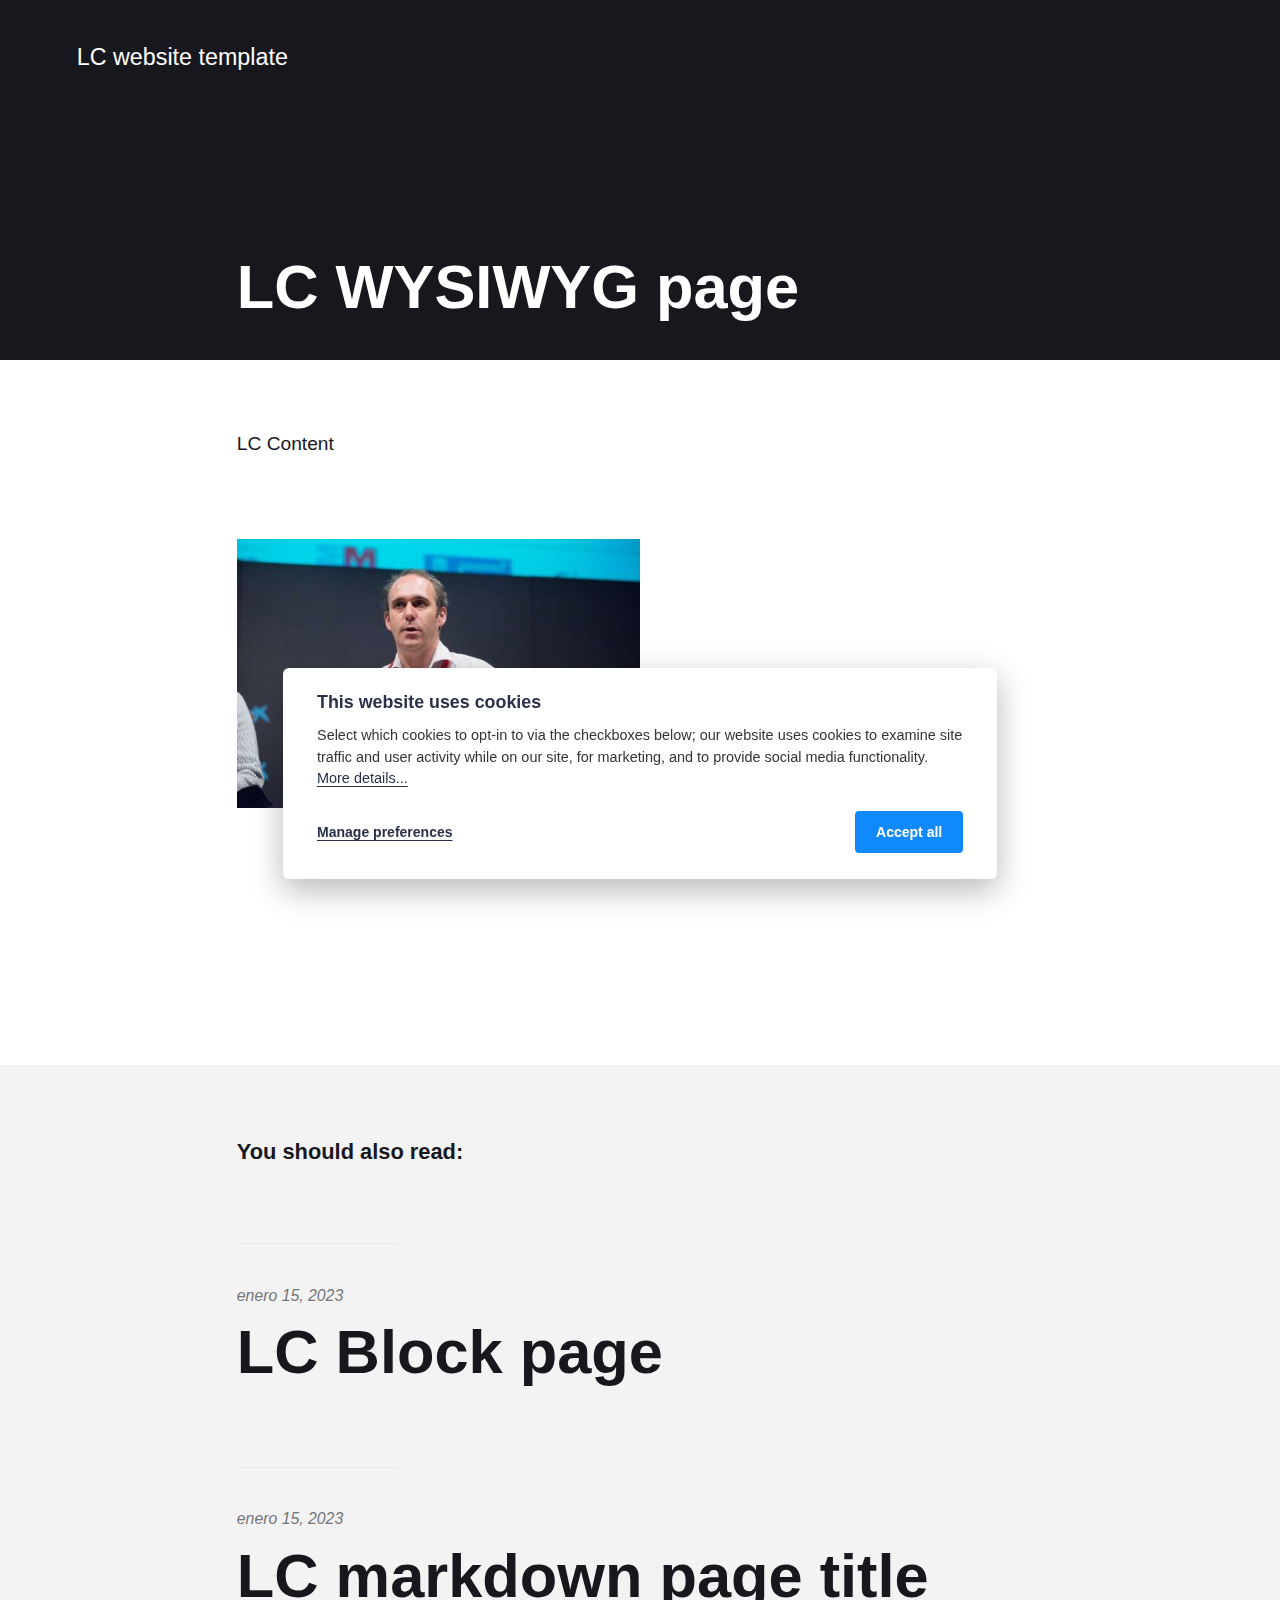
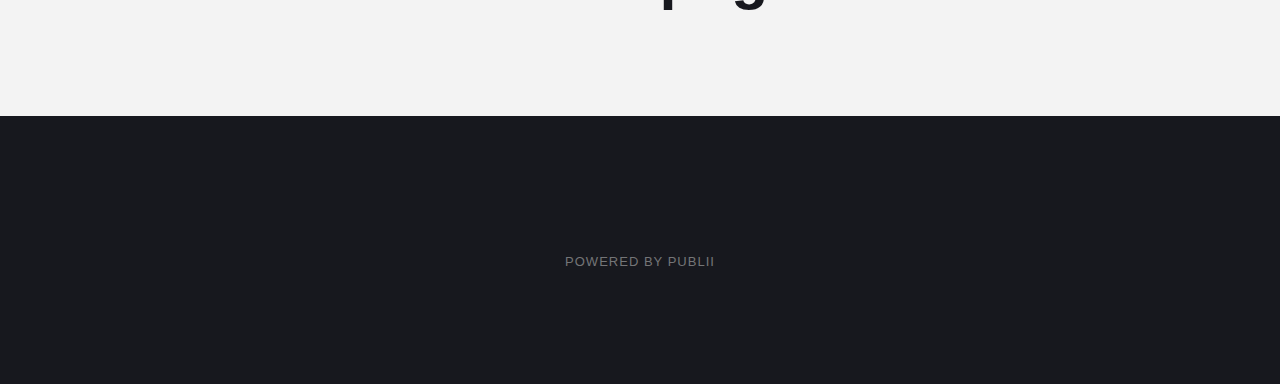
<file: lc-wysiwyg-page/index.html>
<!DOCTYPE html><html lang="es"><head><meta charset="utf-8"><meta http-equiv="X-UA-Compatible" content="IE=edge"><meta name="viewport" content="width=device-width,initial-scale=1"><title>LC WYSIWYG page - LC website template</title><meta name="description" content="LC Content"><meta name="generator" content="Publii Open-Source CMS for Static Site"><link rel="canonical" href="https://lucascervera.github.io/publii-lc-website-template/lc-wysiwyg-page/"><link rel="alternate" type="application/atom+xml" href="https://lucascervera.github.io/publii-lc-website-template/feed.xml"><link rel="alternate" type="application/json" href="https://lucascervera.github.io/publii-lc-website-template/feed.json"><meta property="og:title" content="LC WYSIWYG page"><meta property="og:site_name" content="LC website template"><meta property="og:description" content="LC Content"><meta property="og:url" content="https://lucascervera.github.io/publii-lc-website-template/lc-wysiwyg-page/"><meta property="og:type" content="article"><link rel="stylesheet" href="https://lucascervera.github.io/publii-lc-website-template/assets/css/style.css?v=f0ed3af7f0aa6e9610a949f428967f6c"><script type="application/ld+json">{"@context":"http://schema.org","@type":"Article","mainEntityOfPage":{"@type":"WebPage","@id":"https://lucascervera.github.io/publii-lc-website-template/lc-wysiwyg-page/"},"headline":"LC WYSIWYG page","datePublished":"2023-01-15T08:45","dateModified":"2023-01-15T08:45","description":"LC Content","author":{"@type":"Person","name":"Lucas Cervera","url":"https://lucascervera.github.io/publii-lc-website-template/authors/lucas-cervera/"},"publisher":{"@type":"Organization","name":"Lucas Cervera"}}</script></head><body><div class="site-container"><header class="top" id="js-header"><a class="logo" href="https://lucascervera.github.io/publii-lc-website-template/">LC website template</a></header><main><article class="post"><div class="hero"><header class="hero__content"><div class="wrapper"><h1>LC WYSIWYG page</h1></div></header></div><div class="wrapper post__entry"><p>LC Content</p><figure><figure class="post__image post__image--left"><img loading="lazy" src="https://lucascervera.github.io/publii-lc-website-template/media/posts/2/01-Panelist-at-round-table-about-entrepreneurship-organized-by-Foro-Ayuda-a-Emprender-and-Caixa-Forum-in-Madrid-6.jpg" alt="" width="600" height="400" sizes="100vw" srcset="https://lucascervera.github.io/publii-lc-website-template/media/posts/2/responsive/01-Panelist-at-round-table-about-entrepreneurship-organized-by-Foro-Ayuda-a-Emprender-and-Caixa-Forum-in-Madrid-6-xs.jpg 300w, https://lucascervera.github.io/publii-lc-website-template/media/posts/2/responsive/01-Panelist-at-round-table-about-entrepreneurship-organized-by-Foro-Ayuda-a-Emprender-and-Caixa-Forum-in-Madrid-6-sm.jpg 480w, https://lucascervera.github.io/publii-lc-website-template/media/posts/2/responsive/01-Panelist-at-round-table-about-entrepreneurship-organized-by-Foro-Ayuda-a-Emprender-and-Caixa-Forum-in-Madrid-6-md.jpg 768w, https://lucascervera.github.io/publii-lc-website-template/media/posts/2/responsive/01-Panelist-at-round-table-about-entrepreneurship-organized-by-Foro-Ayuda-a-Emprender-and-Caixa-Forum-in-Madrid-6-lg.jpg 1024w, https://lucascervera.github.io/publii-lc-website-template/media/posts/2/responsive/01-Panelist-at-round-table-about-entrepreneurship-organized-by-Foro-Ayuda-a-Emprender-and-Caixa-Forum-in-Madrid-6-xl.jpg 1360w, https://lucascervera.github.io/publii-lc-website-template/media/posts/2/responsive/01-Panelist-at-round-table-about-entrepreneurship-organized-by-Foro-Ayuda-a-Emprender-and-Caixa-Forum-in-Madrid-6-2xl.jpg 1600w"></figure><figcaption>Caption</figcaption></figure><p> </p></div><footer class="wrapper post__footer"><div class="post__share"></div></footer></article><div class="post__related related"><div class="wrapper"><h2 class="h5 related__title">You should also read:</h2><article class="related__item"><div class="feed__meta"><time datetime="2023-01-15T08:50" class="feed__date">enero 15, 2023</time></div><h3 class="h1"><a href="https://lucascervera.github.io/publii-lc-website-template/lc-block-page/">LC Block page</a></h3></article><article class="related__item"><div class="feed__meta"><time datetime="2023-01-15T08:13" class="feed__date">enero 15, 2023</time></div><h3 class="h1"><a href="https://lucascervera.github.io/publii-lc-website-template/lc-markdown-page-title/">LC markdown page title</a></h3></article></div></div></main><footer class="footer"><div class="footer__copyright"><p>Powered by Publii</p></div><button onclick="backToTopFunction()" id="backToTop" class="footer__bttop" aria-label="Back to top" title="Back to top"><svg><use xlink:href="https://lucascervera.github.io/publii-lc-website-template/assets/svg/svg-map.svg#toparrow"/></svg></button></footer></div><script defer="defer" src="https://lucascervera.github.io/publii-lc-website-template/assets/js/scripts.min.js?v=f47c11534595205f20935f0db2a62a85"></script><script>window.publiiThemeMenuConfig={mobileMenuMode:'sidebar',animationSpeed:300,submenuWidth: 'auto',doubleClickTime:500,mobileMenuExpandableSubmenus:true,relatedContainerForOverlayMenuSelector:'.top'};</script><script>var images = document.querySelectorAll('img[loading]');

        for (var i = 0; i < images.length; i++) {
            if (images[i].complete) {
                images[i].classList.add('is-loaded');
            } else {
                images[i].addEventListener('load', function () {
                    this.classList.add('is-loaded');
                }, false);
            }
        }</script><div class="pcb" data-behaviour="badge" data-behaviour-link="#cookie-settings" data-revision="1" data-config-ttl="90" data-debug-mode="false"><div role="dialog" aria-modal="true" aria-hidden="true" aria-labelledby="pcb-title" aria-describedby="pcb-txt" class="pcb__banner"><div class="pcb__inner"><div id="pcb-title" role="heading" class="pcb__title">This website uses cookies</div><div id="pcb-txt" class="pcb__txt">Select which cookies to opt-in to via the checkboxes below; our website uses cookies to examine site traffic and user activity while on our site, for marketing, and to provide social media functionality. <a href="#not-specified">More details...</a></div><div class="pcb__buttons"><button type="button" class="pcb__btn pcb__btn--link pcb__btn--configure" aria-haspopup="dialog">Manage preferences</button> <button type="button" class="pcb__btn pcb__btn--solid pcb__btn--accept">Accept all</button></div></div></div><div class="pcb__popup" role="dialog" aria-modal="true" aria-hidden="true" aria-labelledby="pcb-popup-title"><div class="pcb__popup__wrapper"><div class="pcb__inner pcb__popup__inner"><div class="pcb__popup__heading"><div id="pcb-popup-title" role="heading" class="pcb__title">Cookie settings</div><button class="pcb__popup__close" aria-label="Close"></button></div><div class="pcb__popup__content"><div class="pcb__txt pcb__popup__txt">We use cookies to enhance your browsing experience, serve personalized ads or content, and analyze our traffic. By clicking "Accept All", you consent to our use of cookies. <a href="#not-specified">More details...</a></div><ul class="pcb__groups"><li class="pcb__group"><details><summary class="pcb__group__title no-desc">Required</summary></details><div class="pcb__popup__switch is-checked"><input type="checkbox" data-group-name="" id="pcb-group-0" checked="checked"> <label for="pcb-group-0">Required</label></div></li></ul></div><div class="pcb__buttons pcb__popup__buttons"><button type="button" class="pcb__btn pcb__btn--solid pcb__btn--accept">Accept all</button> <button type="button" class="pcb__btn pcb__btn--reject">Reject all</button> <button type="button" class="pcb__btn pcb__btn--save">Save settings</button></div></div></div></div><div class="pcb__overlay" aria-hidden="true"></div><button class="pcb__badge" aria-label="Cookie Policy" aria-hidden="true"><svg xmlns="http://www.w3.org/2000/svg" aria-hidden="true" focusable="false" width="40" height="40" viewBox="0 0 23 23" fill="currentColor"><path d="M21.41 12.71c-.08-.01-.15 0-.22 0h-.03c-.03 0-.05 0-.08.01-.07 0-.13.01-.19.04-.52.21-1.44.19-2.02-.22-.44-.31-.65-.83-.62-1.53a.758.758 0 0 0-.27-.61.73.73 0 0 0-.65-.14c-1.98.51-3.49.23-4.26-.78-.82-1.08-.73-2.89.24-4.49.14-.23.14-.52 0-.75a.756.756 0 0 0-.67-.36c-.64.03-1.11-.1-1.31-.35-.19-.26-.13-.71-.01-1.29.04-.18.06-.38.03-.59-.05-.4-.4-.7-.81-.66C5.1 1.54 1 6.04 1 11.48 1 17.28 5.75 22 11.6 22c5.02 0 9.39-3.54 10.39-8.42.08-.4-.18-.78-.58-.87Zm-9.81 7.82c-5.03 0-9.12-4.06-9.12-9.06 0-4.34 3.05-8 7.25-8.86-.08.7.05 1.33.42 1.81.24.32.66.67 1.38.84-.76 1.86-.65 3.78.36 5.11.61.81 2.03 2 4.95 1.51.18.96.71 1.54 1.18 1.87.62.43 1.38.62 2.1.62.05 0 .09 0 .13-.01-1.23 3.64-4.7 6.18-8.64 6.18ZM13 17c0 .55-.45 1-1 1s-1-.45-1-1 .45-1 1-1 1 .45 1 1Zm5.29-12.3a.99.99 0 0 1-.29-.71c0-.55.45-.99 1-.99a1 1 0 0 1 .71.3c.19.19.29.44.29.71 0 .55-.45.99-1 .99a1 1 0 0 1-.71-.3ZM9 13.5c0 .83-.67 1.5-1.5 1.5S6 14.33 6 13.5 6.67 12 7.5 12s1.5.67 1.5 1.5Zm3.25.81a.744.744 0 0 1-.06-1.05c.28-.32.75-.34 1.05-.06.31.28.33.75.05 1.06-.15.16-.35.25-.56.25-.18 0-.36-.06-.5-.19ZM8.68 7.26c.41.37.44 1 .07 1.41-.2.22-.47.33-.75.33a.96.96 0 0 1-.67-.26c-.41-.37-.44-1-.07-1.41.37-.42 1-.45 1.41-.08Zm11.48 1.88c.18-.19.52-.19.7 0 .05.04.09.1.11.16.03.06.04.12.04.19 0 .13-.05.26-.15.35-.09.1-.22.15-.35.15s-.26-.05-.35-.15a.355.355 0 0 1-.11-.16.433.433 0 0 1-.04-.19c0-.13.05-.26.15-.35Zm-4.93-1.86a.75.75 0 1 1 1.059-1.06.75.75 0 0 1-1.059 1.06Z"/></svg></button></div><script>(function(win) {
    if (!document.querySelector('.pcb')) {
        return;
    }

    var cbConfig = {
        behaviour: document.querySelector('.pcb').getAttribute('data-behaviour'),
        behaviourLink: document.querySelector('.pcb').getAttribute('data-behaviour-link'),
        revision: document.querySelector('.pcb').getAttribute('data-revision'),
        configTTL: parseInt(document.querySelector('.pcb').getAttribute('data-config-ttl'), 10),
        debugMode: document.querySelector('.pcb').getAttribute('data-debug-mode') === 'true',
        initialState: null,
        previouslyAccepted: []
    };

    var cbUI = {
        wrapper: document.querySelector('.pcb'),
        banner: {
            element: null,
            btnAccept: null,
            btnReject: null,
            btnConfigure: null
        },
        popup: {
            element: null,
            btnClose: null,
            btnSave: null,
            btnAccept: null,
            btnReject: null,
            checkboxes: null,
        },
        overlay: null,
        badge: null,
        blockedScripts: document.querySelectorAll('script[type^="gdpr-blocker/"]'),
        triggerLinks: cbConfig.behaviourLink ? document.querySelectorAll('a[href*="' + cbConfig.behaviourLink + '"]') : null
    };

    function initUI () {
        // setup banner elements
        cbUI.banner.element = cbUI.wrapper.querySelector('.pcb__banner');
        cbUI.banner.btnAccept = cbUI.banner.element.querySelector('.pcb__btn--accept');
        cbUI.banner.btnReject = cbUI.banner.element.querySelector('.pcb__btn--reject');
        cbUI.banner.btnConfigure = cbUI.banner.element.querySelector('.pcb__btn--configure');

        // setup popup elements
        if (cbUI.wrapper.querySelector('.pcb__popup')) {
            cbUI.popup.element = cbUI.wrapper.querySelector('.pcb__popup');
            cbUI.popup.btnClose = cbUI.wrapper.querySelector('.pcb__popup__close');
            cbUI.popup.btnSave = cbUI.popup.element.querySelector('.pcb__btn--save');
            cbUI.popup.btnAccept = cbUI.popup.element.querySelector('.pcb__btn--accept');
            cbUI.popup.btnReject = cbUI.popup.element.querySelector('.pcb__btn--reject');
            cbUI.popup.checkboxes = cbUI.popup.element.querySelector('input[type="checkbox"]');
            // setup overlay
            cbUI.overlay = cbUI.wrapper.querySelector('.pcb__overlay');
        }

        cbUI.badge = cbUI.wrapper.querySelector('.pcb__badge');

        if (cbConfig.behaviour.indexOf('link') > -1) {
            for (var i = 0; i < cbUI.triggerLinks.length; i++) {
                cbUI.triggerLinks[i].addEventListener('click', function(e) {
                    e.preventDefault();
                    showBannerOrPopup();
                });
            }
        }
    }

    function initState () {
        var lsKeyName = getConfigName();
        var currentConfig = localStorage.getItem(lsKeyName);
        var configIsFresh = checkIfConfigIsFresh();

        if (!configIsFresh || currentConfig === null) {
            if (cbConfig.debugMode) {
                console.log('🍪 Config not found, or configuration expired');
            }

            showBanner();
        } else if (typeof currentConfig === 'string') {
            if (cbConfig.debugMode) {
                console.log('🍪 Config founded');
            }

            showBadge();

            if (cbUI.popup.element) {
                var allowedGroups = currentConfig.split(',');
                var checkedCheckboxes = cbUI.popup.element.querySelectorAll('input[type="checkbox"]:checked');

                for (var j = 0; j < checkedCheckboxes.length; j++) {
                    var name = checkedCheckboxes[j].getAttribute('data-group-name');

                    if (name && name !== '-' && allowedGroups.indexOf(name) === -1) {
                        checkedCheckboxes[j].checked = false;
                    }
                }

                for (var i = 0; i < allowedGroups.length; i++) {
                    var checkbox = cbUI.popup.element.querySelector('input[type="checkbox"][data-group-name="' + allowedGroups[i] + '"]');

                    if (checkbox) {
                        checkbox.checked = true;
                    }

                    allowCookieGroup(allowedGroups[i]);
                }
            }
        }

        setTimeout(function () {
            cbConfig.initialState = getInitialStateOfConsents();
        }, 0);
    }

    function checkIfConfigIsFresh () {
        var lastConfigSave = localStorage.getItem('publii-gdpr-cookies-config-save-date');

        if (lastConfigSave === null) {
            return false;
        }

        lastConfigSave = parseInt(lastConfigSave, 10);

        if (lastConfigSave === 0) {
            return true;
        }

        if (+new Date() - lastConfigSave < cbConfig.configTTL * 24 * 60 * 60 * 1000) {
            return true;
        }

        return false;
    }

    function initBannerEvents () {
        cbUI.banner.btnAccept.addEventListener('click', function (e) {
            e.preventDefault();
            acceptAllCookies('banner');
            showBadge();
        }, false);

        if (cbUI.banner.btnReject) {
            cbUI.banner.btnReject.addEventListener('click', function (e) {
                e.preventDefault();
                rejectAllCookies();
                showBadge();
            }, false);
        }

        if (cbUI.banner.btnConfigure) {
            cbUI.banner.btnConfigure.addEventListener('click', function (e) {
                e.preventDefault();
                hideBanner();
                showAdvancedPopup();
                showBadge();
            }, false);
        }
    }

    function initPopupEvents () {
        if (!cbUI.popup.element) {
            return;
        }

        cbUI.overlay.addEventListener('click', function (e) {
            hideAdvancedPopup();
        }, false);

        cbUI.popup.element.addEventListener('click', function (e) {
            e.stopPropagation();
        }, false);

        cbUI.popup.btnAccept.addEventListener('click', function (e) {
            e.preventDefault();
            acceptAllCookies('popup');
        }, false);

        cbUI.popup.btnReject.addEventListener('click', function (e) {
            e.preventDefault();
            rejectAllCookies();
        }, false);

        cbUI.popup.btnSave.addEventListener('click', function (e) {
            e.preventDefault();
            saveConfiguration();
        }, false);

        cbUI.popup.btnClose.addEventListener('click', function (e) {
            e.preventDefault();
            hideAdvancedPopup();
        }, false);
    }

    function initBadgeEvents () {
        if (!cbUI.badge) {
            return;
        }

        cbUI.badge.addEventListener('click', function (e) {
            showBannerOrPopup();
        }, false);
    }

    initUI();
    initState();
    initBannerEvents();
    initPopupEvents();
    initBadgeEvents();

    /**
     * API
     */
    function addScript (src, inline) {
        var newScript = document.createElement('script');

        if (src) {
            newScript.setAttribute('src', src);
        }

        if (inline) {
            newScript.text = inline;
        }

        document.body.appendChild(newScript);
    }

    function allowCookieGroup (allowedGroup) {
        var scripts = document.querySelectorAll('script[type="gdpr-blocker/' + allowedGroup + '"]');
        cbConfig.previouslyAccepted.push(allowedGroup);
    
        for (var j = 0; j < scripts.length; j++) {
            addScript(scripts[j].src, scripts[j].text);
        }

        var groupEvent = new Event('publii-cookie-banner-unblock-' + allowedGroup);
        document.body.dispatchEvent(groupEvent);
        unlockEmbeds(allowedGroup);

        if (cbConfig.debugMode) {
            console.log('🍪 Allowed group: ' + allowedGroup);
        }
    }

    function showBannerOrPopup () {
        if (cbUI.popup.element) {
            showAdvancedPopup();
        } else {
            showBanner();
        }
    }

    function showAdvancedPopup () {
        cbUI.popup.element.classList.add('is-visible');
        cbUI.overlay.classList.add('is-visible');
        cbUI.popup.element.setAttribute('aria-hidden', 'false');
        cbUI.overlay.setAttribute('aria-hidden', 'false');
    }

    function hideAdvancedPopup () {
        cbUI.popup.element.classList.remove('is-visible');
        cbUI.overlay.classList.remove('is-visible');
        cbUI.popup.element.setAttribute('aria-hidden', 'true');
        cbUI.overlay.setAttribute('aria-hidden', 'true');
    }

    function showBanner () {
        cbUI.banner.element.classList.add('is-visible');
        cbUI.banner.element.setAttribute('aria-hidden', 'false');
    }

    function hideBanner () {
        cbUI.banner.element.classList.remove('is-visible');
        cbUI.banner.element.setAttribute('aria-hidden', 'true');
    }

    function showBadge () {
        if (!cbUI.badge) {
            return;
        }

        cbUI.badge.classList.add('is-visible');
        cbUI.badge.setAttribute('aria-hidden', 'false');
    }

    function getConfigName () {
        var lsKeyName = 'publii-gdpr-allowed-cookies';

        if (cbConfig.revision) {
            lsKeyName = lsKeyName + '-v' + parseInt(cbConfig.revision, 10);
        }

        return lsKeyName;
    }

    function storeConfiguration (allowedGroups) {
        var lsKeyName = getConfigName();
        var dataToStore = allowedGroups.join(',');
        localStorage.setItem(lsKeyName, dataToStore);

        if (cbConfig.configTTL === 0) {
            localStorage.setItem('publii-gdpr-cookies-config-save-date', 0);

            if (cbConfig.debugMode) {
                console.log('🍪 Store never expiring configuration');
            }
        } else {
            localStorage.setItem('publii-gdpr-cookies-config-save-date', +new Date());
        }
    }

    function getInitialStateOfConsents () {
        if (!cbUI.popup.element) {
            return [];
        }

        var checkedGroups = cbUI.popup.element.querySelectorAll('input[type="checkbox"]:checked');
        var groups = [];

        for (var i = 0; i < checkedGroups.length; i++) {
            var allowedGroup = checkedGroups[i].getAttribute('data-group-name');

            if (allowedGroup !== '') {
                groups.push(allowedGroup);
            }
        }

        if (cbConfig.debugMode) {
            console.log('🍪 Initial state: ' + groups.join(', '));
        }

        return groups;
    }

    function getCurrentStateOfConsents () {
        if (!cbUI.popup.element) {
            return [];
        }

        var checkedGroups = cbUI.popup.element.querySelectorAll('input[type="checkbox"]:checked');
        var groups = [];

        for (var i = 0; i < checkedGroups.length; i++) {
            var allowedGroup = checkedGroups[i].getAttribute('data-group-name');

            if (allowedGroup !== '') {
                groups.push(allowedGroup);
            }
        }

        if (cbConfig.debugMode) {
            console.log('🍪 State to save: ' + groups.join(', '));
        }

        return groups;
    }

    function getAllGroups () {
        if (!cbUI.popup.element) {
            return [];
        }

        var checkedGroups = cbUI.popup.element.querySelectorAll('input[type="checkbox"]');
        var groups = [];

        for (var i = 0; i < checkedGroups.length; i++) {
            var allowedGroup = checkedGroups[i].getAttribute('data-group-name');

            if (allowedGroup !== '') {
                groups.push(allowedGroup);
            }
        }

        return groups;
    }

    function acceptAllCookies (source) {
        var groupsToAccept = getAllGroups();
        storeConfiguration(groupsToAccept);

        for (var i = 0; i < groupsToAccept.length; i++) {
            var group = groupsToAccept[i];

            if (cbConfig.initialState.indexOf(group) > -1 || cbConfig.previouslyAccepted.indexOf(group) > -1) {
                if (cbConfig.debugMode) {
                    console.log('🍪 Skip previously activated group: ' + group);
                }

                continue;
            }

            allowCookieGroup(group);
        }

        if (cbUI.popup.element) {
            var checkboxesToCheck = cbUI.popup.element.querySelectorAll('input[type="checkbox"]');

            for (var j = 0; j < checkboxesToCheck.length; j++) {
                checkboxesToCheck[j].checked = true;
            }
        }

        if (cbConfig.debugMode) {
            console.log('🍪 Accept all cookies: ', groupsToAccept.join(', '));
        }

        if (source === 'popup') {
            hideAdvancedPopup();
        } else if (source === 'banner') {
            hideBanner();
        }
    }

    function rejectAllCookies () {
        if (cbConfig.debugMode) {
            console.log('🍪 Reject all cookies');
        }

        storeConfiguration([]);
        setTimeout(function () {
            window.location.reload();
        }, 100);
    }

    function saveConfiguration () {
        var groupsToAccept = getCurrentStateOfConsents();
        storeConfiguration(groupsToAccept);

        if (cbConfig.debugMode) {
            console.log('🍪 Save new config: ', groupsToAccept.join(', '));
        }

        if (reloadIsNeeded(groupsToAccept)) {
            setTimeout(function () {
                window.location.reload();
            }, 100);
            return;
        }

        for (var i = 0; i < groupsToAccept.length; i++) {
            var group = groupsToAccept[i];

            if (cbConfig.initialState.indexOf(group) > -1 || cbConfig.previouslyAccepted.indexOf(group) > -1) {
                if (cbConfig.debugMode) {
                    console.log('🍪 Skip previously activated group: ' + group);
                }

                continue;
            }

            allowCookieGroup(group);
        }

        hideAdvancedPopup();
    }

    function reloadIsNeeded (groupsToAccept) {
        // check if user rejected consent for initial groups
        var initialGroups = cbConfig.initialState;
        var previouslyAcceptedGroups = cbConfig.previouslyAccepted;
        var groupsToCheck = initialGroups.concat(previouslyAcceptedGroups);

        for (var i = 0; i < groupsToCheck.length; i++) {
            var groupToCheck = groupsToCheck[i];

            if (groupsToAccept.indexOf(groupToCheck) === -1) {
                if (cbConfig.debugMode) {
                    console.log('🍪 Reload is needed due lack of: ', groupToCheck);
                }

                return true;
            }
        }

        return false;
    }

    function unlockEmbeds (cookieGroup) {
        var iframesToUnlock = document.querySelectorAll('.pec-wrapper[data-consent-group-id="' + cookieGroup + '"]');

        for (var i = 0; i < iframesToUnlock.length; i++) {
            var iframeWrapper = iframesToUnlock[i];
            iframeWrapper.querySelector('.pec-overlay').classList.remove('is-active');
            iframeWrapper.querySelector('.pec-overlay').setAttribute('aria-hidden', 'true');
            var iframe = iframeWrapper.querySelector('iframe');
            iframe.setAttribute('src', iframe.getAttribute('data-consent-src'));
        }
    }

    win.publiiEmbedConsentGiven = function (cookieGroup) {
        // it will unlock embeds
        allowCookieGroup(cookieGroup);

        var checkbox = cbUI.popup.element.querySelector('input[type="checkbox"][data-group-name="' + cookieGroup + '"]');

        if (checkbox) {
            checkbox.checked = true;
        }

        var groupsToAccept = getCurrentStateOfConsents();
        storeConfiguration(groupsToAccept);

        if (cbConfig.debugMode) {
            console.log('🍪 Save new config: ', groupsToAccept.join(', '));
        }
    }
})(window);</script></body></html>
</file>
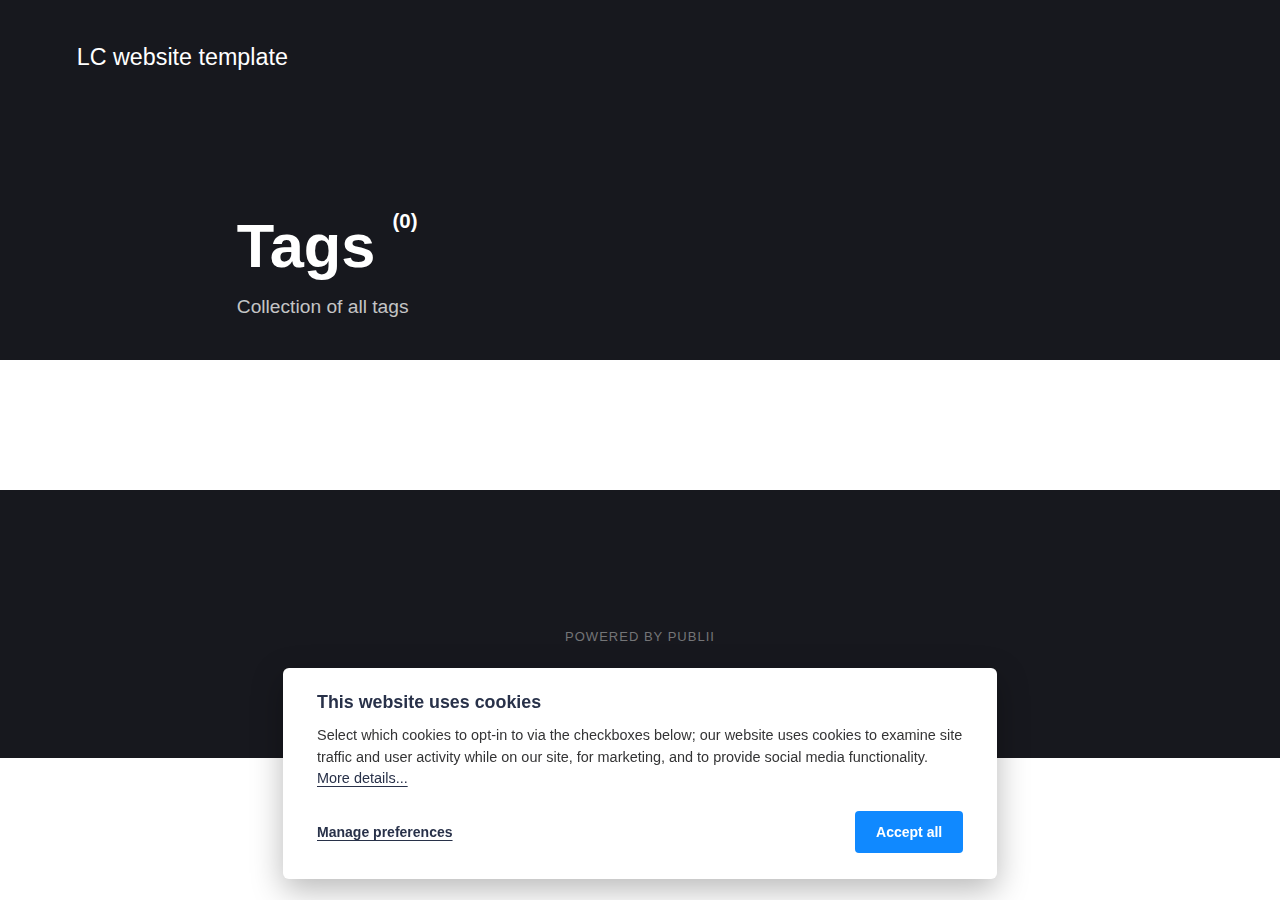
<file: tags/index.html>
<!DOCTYPE html><html lang="es"><head><meta charset="utf-8"><meta http-equiv="X-UA-Compatible" content="IE=edge"><meta name="viewport" content="width=device-width,initial-scale=1"><title>All tags - LC website template</title><meta name="robots" content="noindex, follow"><meta name="generator" content="Publii Open-Source CMS for Static Site"><link rel="alternate" type="application/atom+xml" href="https://lucascervera.github.io/publii-lc-website-template/feed.xml"><link rel="alternate" type="application/json" href="https://lucascervera.github.io/publii-lc-website-template/feed.json"><meta property="og:title" content="LC website template"><meta property="og:site_name" content="LC website template"><meta property="og:description" content=""><meta property="og:url" content="https://lucascervera.github.io/publii-lc-website-template/tags/"><meta property="og:type" content="website"><link rel="stylesheet" href="https://lucascervera.github.io/publii-lc-website-template/assets/css/style.css?v=f0ed3af7f0aa6e9610a949f428967f6c"><script type="application/ld+json">{"@context":"http://schema.org","@type":"Organization","name":"LC website template","url":"https://lucascervera.github.io/publii-lc-website-template/"}</script></head><body><div class="site-container"><header class="top" id="js-header"><a class="logo" href="https://lucascervera.github.io/publii-lc-website-template/">LC website template</a></header><main class="page page--tags"><div class="hero"><header class="hero__content"><div class="wrapper"><h1>Tags <sup>(0)</sup></h1><p>Collection of all tags</p></div></header></div><div class="wrapper"><ul class="feed feed--grid"></ul></div></main><footer class="footer"><div class="footer__copyright"><p>Powered by Publii</p></div><button onclick="backToTopFunction()" id="backToTop" class="footer__bttop" aria-label="Back to top" title="Back to top"><svg><use xlink:href="https://lucascervera.github.io/publii-lc-website-template/assets/svg/svg-map.svg#toparrow"/></svg></button></footer></div><script defer="defer" src="https://lucascervera.github.io/publii-lc-website-template/assets/js/scripts.min.js?v=f47c11534595205f20935f0db2a62a85"></script><script>window.publiiThemeMenuConfig={mobileMenuMode:'sidebar',animationSpeed:300,submenuWidth: 'auto',doubleClickTime:500,mobileMenuExpandableSubmenus:true,relatedContainerForOverlayMenuSelector:'.top'};</script><script>var images = document.querySelectorAll('img[loading]');

        for (var i = 0; i < images.length; i++) {
            if (images[i].complete) {
                images[i].classList.add('is-loaded');
            } else {
                images[i].addEventListener('load', function () {
                    this.classList.add('is-loaded');
                }, false);
            }
        }</script><div class="pcb" data-behaviour="badge" data-behaviour-link="#cookie-settings" data-revision="1" data-config-ttl="90" data-debug-mode="false"><div role="dialog" aria-modal="true" aria-hidden="true" aria-labelledby="pcb-title" aria-describedby="pcb-txt" class="pcb__banner"><div class="pcb__inner"><div id="pcb-title" role="heading" class="pcb__title">This website uses cookies</div><div id="pcb-txt" class="pcb__txt">Select which cookies to opt-in to via the checkboxes below; our website uses cookies to examine site traffic and user activity while on our site, for marketing, and to provide social media functionality. <a href="#not-specified">More details...</a></div><div class="pcb__buttons"><button type="button" class="pcb__btn pcb__btn--link pcb__btn--configure" aria-haspopup="dialog">Manage preferences</button> <button type="button" class="pcb__btn pcb__btn--solid pcb__btn--accept">Accept all</button></div></div></div><div class="pcb__popup" role="dialog" aria-modal="true" aria-hidden="true" aria-labelledby="pcb-popup-title"><div class="pcb__popup__wrapper"><div class="pcb__inner pcb__popup__inner"><div class="pcb__popup__heading"><div id="pcb-popup-title" role="heading" class="pcb__title">Cookie settings</div><button class="pcb__popup__close" aria-label="Close"></button></div><div class="pcb__popup__content"><div class="pcb__txt pcb__popup__txt">We use cookies to enhance your browsing experience, serve personalized ads or content, and analyze our traffic. By clicking "Accept All", you consent to our use of cookies. <a href="#not-specified">More details...</a></div><ul class="pcb__groups"><li class="pcb__group"><details><summary class="pcb__group__title no-desc">Required</summary></details><div class="pcb__popup__switch is-checked"><input type="checkbox" data-group-name="" id="pcb-group-0" checked="checked"> <label for="pcb-group-0">Required</label></div></li></ul></div><div class="pcb__buttons pcb__popup__buttons"><button type="button" class="pcb__btn pcb__btn--solid pcb__btn--accept">Accept all</button> <button type="button" class="pcb__btn pcb__btn--reject">Reject all</button> <button type="button" class="pcb__btn pcb__btn--save">Save settings</button></div></div></div></div><div class="pcb__overlay" aria-hidden="true"></div><button class="pcb__badge" aria-label="Cookie Policy" aria-hidden="true"><svg xmlns="http://www.w3.org/2000/svg" aria-hidden="true" focusable="false" width="40" height="40" viewBox="0 0 23 23" fill="currentColor"><path d="M21.41 12.71c-.08-.01-.15 0-.22 0h-.03c-.03 0-.05 0-.08.01-.07 0-.13.01-.19.04-.52.21-1.44.19-2.02-.22-.44-.31-.65-.83-.62-1.53a.758.758 0 0 0-.27-.61.73.73 0 0 0-.65-.14c-1.98.51-3.49.23-4.26-.78-.82-1.08-.73-2.89.24-4.49.14-.23.14-.52 0-.75a.756.756 0 0 0-.67-.36c-.64.03-1.11-.1-1.31-.35-.19-.26-.13-.71-.01-1.29.04-.18.06-.38.03-.59-.05-.4-.4-.7-.81-.66C5.1 1.54 1 6.04 1 11.48 1 17.28 5.75 22 11.6 22c5.02 0 9.39-3.54 10.39-8.42.08-.4-.18-.78-.58-.87Zm-9.81 7.82c-5.03 0-9.12-4.06-9.12-9.06 0-4.34 3.05-8 7.25-8.86-.08.7.05 1.33.42 1.81.24.32.66.67 1.38.84-.76 1.86-.65 3.78.36 5.11.61.81 2.03 2 4.95 1.51.18.96.71 1.54 1.18 1.87.62.43 1.38.62 2.1.62.05 0 .09 0 .13-.01-1.23 3.64-4.7 6.18-8.64 6.18ZM13 17c0 .55-.45 1-1 1s-1-.45-1-1 .45-1 1-1 1 .45 1 1Zm5.29-12.3a.99.99 0 0 1-.29-.71c0-.55.45-.99 1-.99a1 1 0 0 1 .71.3c.19.19.29.44.29.71 0 .55-.45.99-1 .99a1 1 0 0 1-.71-.3ZM9 13.5c0 .83-.67 1.5-1.5 1.5S6 14.33 6 13.5 6.67 12 7.5 12s1.5.67 1.5 1.5Zm3.25.81a.744.744 0 0 1-.06-1.05c.28-.32.75-.34 1.05-.06.31.28.33.75.05 1.06-.15.16-.35.25-.56.25-.18 0-.36-.06-.5-.19ZM8.68 7.26c.41.37.44 1 .07 1.41-.2.22-.47.33-.75.33a.96.96 0 0 1-.67-.26c-.41-.37-.44-1-.07-1.41.37-.42 1-.45 1.41-.08Zm11.48 1.88c.18-.19.52-.19.7 0 .05.04.09.1.11.16.03.06.04.12.04.19 0 .13-.05.26-.15.35-.09.1-.22.15-.35.15s-.26-.05-.35-.15a.355.355 0 0 1-.11-.16.433.433 0 0 1-.04-.19c0-.13.05-.26.15-.35Zm-4.93-1.86a.75.75 0 1 1 1.059-1.06.75.75 0 0 1-1.059 1.06Z"/></svg></button></div><script>(function(win) {
    if (!document.querySelector('.pcb')) {
        return;
    }

    var cbConfig = {
        behaviour: document.querySelector('.pcb').getAttribute('data-behaviour'),
        behaviourLink: document.querySelector('.pcb').getAttribute('data-behaviour-link'),
        revision: document.querySelector('.pcb').getAttribute('data-revision'),
        configTTL: parseInt(document.querySelector('.pcb').getAttribute('data-config-ttl'), 10),
        debugMode: document.querySelector('.pcb').getAttribute('data-debug-mode') === 'true',
        initialState: null,
        previouslyAccepted: []
    };

    var cbUI = {
        wrapper: document.querySelector('.pcb'),
        banner: {
            element: null,
            btnAccept: null,
            btnReject: null,
            btnConfigure: null
        },
        popup: {
            element: null,
            btnClose: null,
            btnSave: null,
            btnAccept: null,
            btnReject: null,
            checkboxes: null,
        },
        overlay: null,
        badge: null,
        blockedScripts: document.querySelectorAll('script[type^="gdpr-blocker/"]'),
        triggerLinks: cbConfig.behaviourLink ? document.querySelectorAll('a[href*="' + cbConfig.behaviourLink + '"]') : null
    };

    function initUI () {
        // setup banner elements
        cbUI.banner.element = cbUI.wrapper.querySelector('.pcb__banner');
        cbUI.banner.btnAccept = cbUI.banner.element.querySelector('.pcb__btn--accept');
        cbUI.banner.btnReject = cbUI.banner.element.querySelector('.pcb__btn--reject');
        cbUI.banner.btnConfigure = cbUI.banner.element.querySelector('.pcb__btn--configure');

        // setup popup elements
        if (cbUI.wrapper.querySelector('.pcb__popup')) {
            cbUI.popup.element = cbUI.wrapper.querySelector('.pcb__popup');
            cbUI.popup.btnClose = cbUI.wrapper.querySelector('.pcb__popup__close');
            cbUI.popup.btnSave = cbUI.popup.element.querySelector('.pcb__btn--save');
            cbUI.popup.btnAccept = cbUI.popup.element.querySelector('.pcb__btn--accept');
            cbUI.popup.btnReject = cbUI.popup.element.querySelector('.pcb__btn--reject');
            cbUI.popup.checkboxes = cbUI.popup.element.querySelector('input[type="checkbox"]');
            // setup overlay
            cbUI.overlay = cbUI.wrapper.querySelector('.pcb__overlay');
        }

        cbUI.badge = cbUI.wrapper.querySelector('.pcb__badge');

        if (cbConfig.behaviour.indexOf('link') > -1) {
            for (var i = 0; i < cbUI.triggerLinks.length; i++) {
                cbUI.triggerLinks[i].addEventListener('click', function(e) {
                    e.preventDefault();
                    showBannerOrPopup();
                });
            }
        }
    }

    function initState () {
        var lsKeyName = getConfigName();
        var currentConfig = localStorage.getItem(lsKeyName);
        var configIsFresh = checkIfConfigIsFresh();

        if (!configIsFresh || currentConfig === null) {
            if (cbConfig.debugMode) {
                console.log('🍪 Config not found, or configuration expired');
            }

            showBanner();
        } else if (typeof currentConfig === 'string') {
            if (cbConfig.debugMode) {
                console.log('🍪 Config founded');
            }

            showBadge();

            if (cbUI.popup.element) {
                var allowedGroups = currentConfig.split(',');
                var checkedCheckboxes = cbUI.popup.element.querySelectorAll('input[type="checkbox"]:checked');

                for (var j = 0; j < checkedCheckboxes.length; j++) {
                    var name = checkedCheckboxes[j].getAttribute('data-group-name');

                    if (name && name !== '-' && allowedGroups.indexOf(name) === -1) {
                        checkedCheckboxes[j].checked = false;
                    }
                }

                for (var i = 0; i < allowedGroups.length; i++) {
                    var checkbox = cbUI.popup.element.querySelector('input[type="checkbox"][data-group-name="' + allowedGroups[i] + '"]');

                    if (checkbox) {
                        checkbox.checked = true;
                    }

                    allowCookieGroup(allowedGroups[i]);
                }
            }
        }

        setTimeout(function () {
            cbConfig.initialState = getInitialStateOfConsents();
        }, 0);
    }

    function checkIfConfigIsFresh () {
        var lastConfigSave = localStorage.getItem('publii-gdpr-cookies-config-save-date');

        if (lastConfigSave === null) {
            return false;
        }

        lastConfigSave = parseInt(lastConfigSave, 10);

        if (lastConfigSave === 0) {
            return true;
        }

        if (+new Date() - lastConfigSave < cbConfig.configTTL * 24 * 60 * 60 * 1000) {
            return true;
        }

        return false;
    }

    function initBannerEvents () {
        cbUI.banner.btnAccept.addEventListener('click', function (e) {
            e.preventDefault();
            acceptAllCookies('banner');
            showBadge();
        }, false);

        if (cbUI.banner.btnReject) {
            cbUI.banner.btnReject.addEventListener('click', function (e) {
                e.preventDefault();
                rejectAllCookies();
                showBadge();
            }, false);
        }

        if (cbUI.banner.btnConfigure) {
            cbUI.banner.btnConfigure.addEventListener('click', function (e) {
                e.preventDefault();
                hideBanner();
                showAdvancedPopup();
                showBadge();
            }, false);
        }
    }

    function initPopupEvents () {
        if (!cbUI.popup.element) {
            return;
        }

        cbUI.overlay.addEventListener('click', function (e) {
            hideAdvancedPopup();
        }, false);

        cbUI.popup.element.addEventListener('click', function (e) {
            e.stopPropagation();
        }, false);

        cbUI.popup.btnAccept.addEventListener('click', function (e) {
            e.preventDefault();
            acceptAllCookies('popup');
        }, false);

        cbUI.popup.btnReject.addEventListener('click', function (e) {
            e.preventDefault();
            rejectAllCookies();
        }, false);

        cbUI.popup.btnSave.addEventListener('click', function (e) {
            e.preventDefault();
            saveConfiguration();
        }, false);

        cbUI.popup.btnClose.addEventListener('click', function (e) {
            e.preventDefault();
            hideAdvancedPopup();
        }, false);
    }

    function initBadgeEvents () {
        if (!cbUI.badge) {
            return;
        }

        cbUI.badge.addEventListener('click', function (e) {
            showBannerOrPopup();
        }, false);
    }

    initUI();
    initState();
    initBannerEvents();
    initPopupEvents();
    initBadgeEvents();

    /**
     * API
     */
    function addScript (src, inline) {
        var newScript = document.createElement('script');

        if (src) {
            newScript.setAttribute('src', src);
        }

        if (inline) {
            newScript.text = inline;
        }

        document.body.appendChild(newScript);
    }

    function allowCookieGroup (allowedGroup) {
        var scripts = document.querySelectorAll('script[type="gdpr-blocker/' + allowedGroup + '"]');
        cbConfig.previouslyAccepted.push(allowedGroup);
    
        for (var j = 0; j < scripts.length; j++) {
            addScript(scripts[j].src, scripts[j].text);
        }

        var groupEvent = new Event('publii-cookie-banner-unblock-' + allowedGroup);
        document.body.dispatchEvent(groupEvent);
        unlockEmbeds(allowedGroup);

        if (cbConfig.debugMode) {
            console.log('🍪 Allowed group: ' + allowedGroup);
        }
    }

    function showBannerOrPopup () {
        if (cbUI.popup.element) {
            showAdvancedPopup();
        } else {
            showBanner();
        }
    }

    function showAdvancedPopup () {
        cbUI.popup.element.classList.add('is-visible');
        cbUI.overlay.classList.add('is-visible');
        cbUI.popup.element.setAttribute('aria-hidden', 'false');
        cbUI.overlay.setAttribute('aria-hidden', 'false');
    }

    function hideAdvancedPopup () {
        cbUI.popup.element.classList.remove('is-visible');
        cbUI.overlay.classList.remove('is-visible');
        cbUI.popup.element.setAttribute('aria-hidden', 'true');
        cbUI.overlay.setAttribute('aria-hidden', 'true');
    }

    function showBanner () {
        cbUI.banner.element.classList.add('is-visible');
        cbUI.banner.element.setAttribute('aria-hidden', 'false');
    }

    function hideBanner () {
        cbUI.banner.element.classList.remove('is-visible');
        cbUI.banner.element.setAttribute('aria-hidden', 'true');
    }

    function showBadge () {
        if (!cbUI.badge) {
            return;
        }

        cbUI.badge.classList.add('is-visible');
        cbUI.badge.setAttribute('aria-hidden', 'false');
    }

    function getConfigName () {
        var lsKeyName = 'publii-gdpr-allowed-cookies';

        if (cbConfig.revision) {
            lsKeyName = lsKeyName + '-v' + parseInt(cbConfig.revision, 10);
        }

        return lsKeyName;
    }

    function storeConfiguration (allowedGroups) {
        var lsKeyName = getConfigName();
        var dataToStore = allowedGroups.join(',');
        localStorage.setItem(lsKeyName, dataToStore);

        if (cbConfig.configTTL === 0) {
            localStorage.setItem('publii-gdpr-cookies-config-save-date', 0);

            if (cbConfig.debugMode) {
                console.log('🍪 Store never expiring configuration');
            }
        } else {
            localStorage.setItem('publii-gdpr-cookies-config-save-date', +new Date());
        }
    }

    function getInitialStateOfConsents () {
        if (!cbUI.popup.element) {
            return [];
        }

        var checkedGroups = cbUI.popup.element.querySelectorAll('input[type="checkbox"]:checked');
        var groups = [];

        for (var i = 0; i < checkedGroups.length; i++) {
            var allowedGroup = checkedGroups[i].getAttribute('data-group-name');

            if (allowedGroup !== '') {
                groups.push(allowedGroup);
            }
        }

        if (cbConfig.debugMode) {
            console.log('🍪 Initial state: ' + groups.join(', '));
        }

        return groups;
    }

    function getCurrentStateOfConsents () {
        if (!cbUI.popup.element) {
            return [];
        }

        var checkedGroups = cbUI.popup.element.querySelectorAll('input[type="checkbox"]:checked');
        var groups = [];

        for (var i = 0; i < checkedGroups.length; i++) {
            var allowedGroup = checkedGroups[i].getAttribute('data-group-name');

            if (allowedGroup !== '') {
                groups.push(allowedGroup);
            }
        }

        if (cbConfig.debugMode) {
            console.log('🍪 State to save: ' + groups.join(', '));
        }

        return groups;
    }

    function getAllGroups () {
        if (!cbUI.popup.element) {
            return [];
        }

        var checkedGroups = cbUI.popup.element.querySelectorAll('input[type="checkbox"]');
        var groups = [];

        for (var i = 0; i < checkedGroups.length; i++) {
            var allowedGroup = checkedGroups[i].getAttribute('data-group-name');

            if (allowedGroup !== '') {
                groups.push(allowedGroup);
            }
        }

        return groups;
    }

    function acceptAllCookies (source) {
        var groupsToAccept = getAllGroups();
        storeConfiguration(groupsToAccept);

        for (var i = 0; i < groupsToAccept.length; i++) {
            var group = groupsToAccept[i];

            if (cbConfig.initialState.indexOf(group) > -1 || cbConfig.previouslyAccepted.indexOf(group) > -1) {
                if (cbConfig.debugMode) {
                    console.log('🍪 Skip previously activated group: ' + group);
                }

                continue;
            }

            allowCookieGroup(group);
        }

        if (cbUI.popup.element) {
            var checkboxesToCheck = cbUI.popup.element.querySelectorAll('input[type="checkbox"]');

            for (var j = 0; j < checkboxesToCheck.length; j++) {
                checkboxesToCheck[j].checked = true;
            }
        }

        if (cbConfig.debugMode) {
            console.log('🍪 Accept all cookies: ', groupsToAccept.join(', '));
        }

        if (source === 'popup') {
            hideAdvancedPopup();
        } else if (source === 'banner') {
            hideBanner();
        }
    }

    function rejectAllCookies () {
        if (cbConfig.debugMode) {
            console.log('🍪 Reject all cookies');
        }

        storeConfiguration([]);
        setTimeout(function () {
            window.location.reload();
        }, 100);
    }

    function saveConfiguration () {
        var groupsToAccept = getCurrentStateOfConsents();
        storeConfiguration(groupsToAccept);

        if (cbConfig.debugMode) {
            console.log('🍪 Save new config: ', groupsToAccept.join(', '));
        }

        if (reloadIsNeeded(groupsToAccept)) {
            setTimeout(function () {
                window.location.reload();
            }, 100);
            return;
        }

        for (var i = 0; i < groupsToAccept.length; i++) {
            var group = groupsToAccept[i];

            if (cbConfig.initialState.indexOf(group) > -1 || cbConfig.previouslyAccepted.indexOf(group) > -1) {
                if (cbConfig.debugMode) {
                    console.log('🍪 Skip previously activated group: ' + group);
                }

                continue;
            }

            allowCookieGroup(group);
        }

        hideAdvancedPopup();
    }

    function reloadIsNeeded (groupsToAccept) {
        // check if user rejected consent for initial groups
        var initialGroups = cbConfig.initialState;
        var previouslyAcceptedGroups = cbConfig.previouslyAccepted;
        var groupsToCheck = initialGroups.concat(previouslyAcceptedGroups);

        for (var i = 0; i < groupsToCheck.length; i++) {
            var groupToCheck = groupsToCheck[i];

            if (groupsToAccept.indexOf(groupToCheck) === -1) {
                if (cbConfig.debugMode) {
                    console.log('🍪 Reload is needed due lack of: ', groupToCheck);
                }

                return true;
            }
        }

        return false;
    }

    function unlockEmbeds (cookieGroup) {
        var iframesToUnlock = document.querySelectorAll('.pec-wrapper[data-consent-group-id="' + cookieGroup + '"]');

        for (var i = 0; i < iframesToUnlock.length; i++) {
            var iframeWrapper = iframesToUnlock[i];
            iframeWrapper.querySelector('.pec-overlay').classList.remove('is-active');
            iframeWrapper.querySelector('.pec-overlay').setAttribute('aria-hidden', 'true');
            var iframe = iframeWrapper.querySelector('iframe');
            iframe.setAttribute('src', iframe.getAttribute('data-consent-src'));
        }
    }

    win.publiiEmbedConsentGiven = function (cookieGroup) {
        // it will unlock embeds
        allowCookieGroup(cookieGroup);

        var checkbox = cbUI.popup.element.querySelector('input[type="checkbox"][data-group-name="' + cookieGroup + '"]');

        if (checkbox) {
            checkbox.checked = true;
        }

        var groupsToAccept = getCurrentStateOfConsents();
        storeConfiguration(groupsToAccept);

        if (cbConfig.debugMode) {
            console.log('🍪 Save new config: ', groupsToAccept.join(', '));
        }
    }
})(window);</script></body></html>
</file>
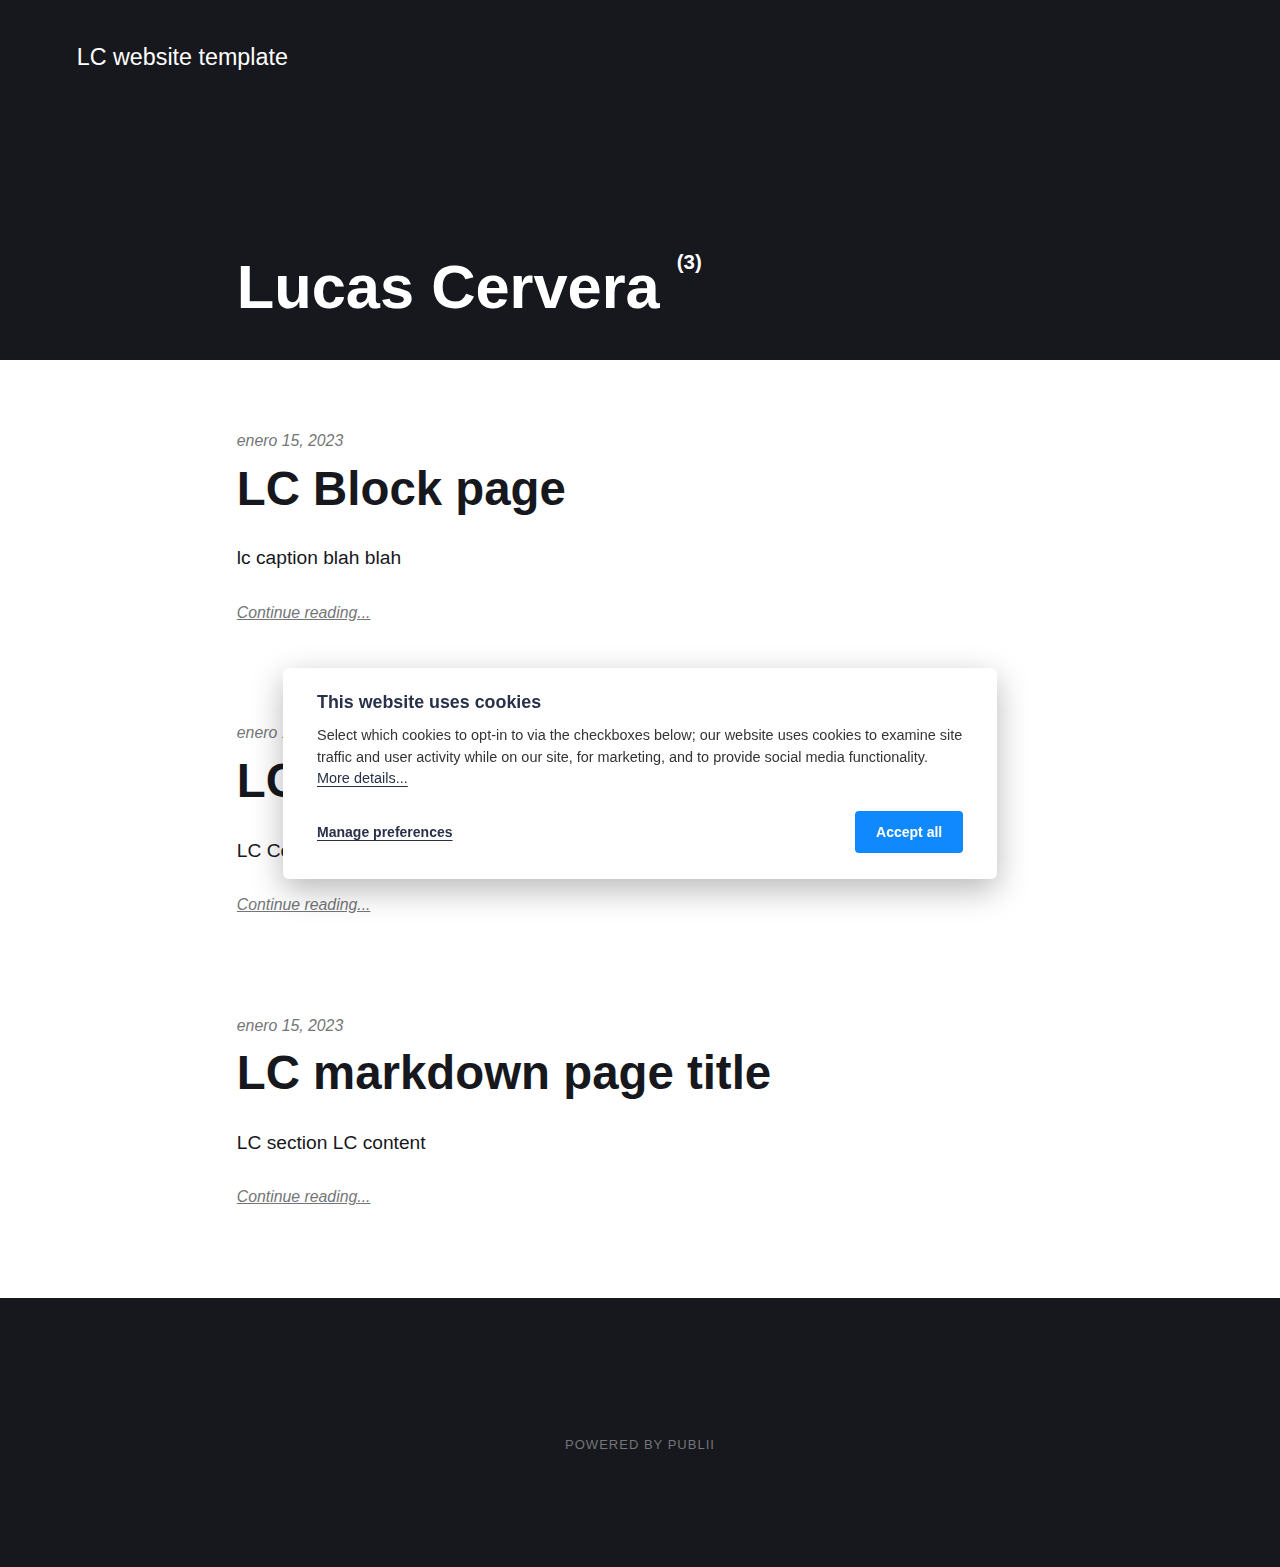
<file: authors/lucas-cervera/index.html>
<!DOCTYPE html><html lang="es"><head><meta charset="utf-8"><meta http-equiv="X-UA-Compatible" content="IE=edge"><meta name="viewport" content="width=device-width,initial-scale=1"><title>Author: Lucas Cervera - LC website template</title><meta name="robots" content="noindex, follow"><meta name="generator" content="Publii Open-Source CMS for Static Site"><link rel="alternate" type="application/atom+xml" href="https://lucascervera.github.io/publii-lc-website-template/feed.xml"><link rel="alternate" type="application/json" href="https://lucascervera.github.io/publii-lc-website-template/feed.json"><meta property="og:title" content="Lucas Cervera"><meta property="og:site_name" content="LC website template"><meta property="og:description" content=""><meta property="og:url" content="https://lucascervera.github.io/publii-lc-website-template/authors/lucas-cervera/"><meta property="og:type" content="website"><link rel="stylesheet" href="https://lucascervera.github.io/publii-lc-website-template/assets/css/style.css?v=f0ed3af7f0aa6e9610a949f428967f6c"><script type="application/ld+json">{"@context":"http://schema.org","@type":"Organization","name":"LC website template","url":"https://lucascervera.github.io/publii-lc-website-template/"}</script></head><body><div class="site-container"><header class="top" id="js-header"><a class="logo" href="https://lucascervera.github.io/publii-lc-website-template/">LC website template</a></header><main class="page page--author"><div class="hero"><header class="hero__content"><div class="wrapper"><h1>Lucas Cervera <sup>(3)</sup></h1></div></header></div><div class="feed"><article class="feed__item"><header class="wrapper"><div class="feed__meta"><time datetime="2023-01-15T08:50" class="feed__date">enero 15, 2023</time></div><h2><a href="https://lucascervera.github.io/publii-lc-website-template/lc-block-page/">LC Block page</a></h2></header><div class="wrapper"><p>lc caption blah blah</p><a href="https://lucascervera.github.io/publii-lc-website-template/lc-block-page/" class="readmore feed__readmore">Continue reading...</a></div></article><article class="feed__item"><header class="wrapper"><div class="feed__meta"><time datetime="2023-01-15T08:45" class="feed__date">enero 15, 2023</time></div><h2><a href="https://lucascervera.github.io/publii-lc-website-template/lc-wysiwyg-page/">LC WYSIWYG page</a></h2></header><div class="wrapper"><p>LC Content</p><a href="https://lucascervera.github.io/publii-lc-website-template/lc-wysiwyg-page/" class="readmore feed__readmore">Continue reading...</a></div></article><article class="feed__item"><header class="wrapper"><div class="feed__meta"><time datetime="2023-01-15T08:13" class="feed__date">enero 15, 2023</time></div><h2><a href="https://lucascervera.github.io/publii-lc-website-template/lc-markdown-page-title/">LC markdown page title</a></h2></header><div class="wrapper"><p>LC section LC content</p><a href="https://lucascervera.github.io/publii-lc-website-template/lc-markdown-page-title/" class="readmore feed__readmore">Continue reading...</a></div></article></div></main><footer class="footer"><div class="footer__copyright"><p>Powered by Publii</p></div><button onclick="backToTopFunction()" id="backToTop" class="footer__bttop" aria-label="Back to top" title="Back to top"><svg><use xlink:href="https://lucascervera.github.io/publii-lc-website-template/assets/svg/svg-map.svg#toparrow"/></svg></button></footer></div><script defer="defer" src="https://lucascervera.github.io/publii-lc-website-template/assets/js/scripts.min.js?v=f47c11534595205f20935f0db2a62a85"></script><script>window.publiiThemeMenuConfig={mobileMenuMode:'sidebar',animationSpeed:300,submenuWidth: 'auto',doubleClickTime:500,mobileMenuExpandableSubmenus:true,relatedContainerForOverlayMenuSelector:'.top'};</script><script>var images = document.querySelectorAll('img[loading]');

        for (var i = 0; i < images.length; i++) {
            if (images[i].complete) {
                images[i].classList.add('is-loaded');
            } else {
                images[i].addEventListener('load', function () {
                    this.classList.add('is-loaded');
                }, false);
            }
        }</script><div class="pcb" data-behaviour="badge" data-behaviour-link="#cookie-settings" data-revision="1" data-config-ttl="90" data-debug-mode="false"><div role="dialog" aria-modal="true" aria-hidden="true" aria-labelledby="pcb-title" aria-describedby="pcb-txt" class="pcb__banner"><div class="pcb__inner"><div id="pcb-title" role="heading" class="pcb__title">This website uses cookies</div><div id="pcb-txt" class="pcb__txt">Select which cookies to opt-in to via the checkboxes below; our website uses cookies to examine site traffic and user activity while on our site, for marketing, and to provide social media functionality. <a href="#not-specified">More details...</a></div><div class="pcb__buttons"><button type="button" class="pcb__btn pcb__btn--link pcb__btn--configure" aria-haspopup="dialog">Manage preferences</button> <button type="button" class="pcb__btn pcb__btn--solid pcb__btn--accept">Accept all</button></div></div></div><div class="pcb__popup" role="dialog" aria-modal="true" aria-hidden="true" aria-labelledby="pcb-popup-title"><div class="pcb__popup__wrapper"><div class="pcb__inner pcb__popup__inner"><div class="pcb__popup__heading"><div id="pcb-popup-title" role="heading" class="pcb__title">Cookie settings</div><button class="pcb__popup__close" aria-label="Close"></button></div><div class="pcb__popup__content"><div class="pcb__txt pcb__popup__txt">We use cookies to enhance your browsing experience, serve personalized ads or content, and analyze our traffic. By clicking "Accept All", you consent to our use of cookies. <a href="#not-specified">More details...</a></div><ul class="pcb__groups"><li class="pcb__group"><details><summary class="pcb__group__title no-desc">Required</summary></details><div class="pcb__popup__switch is-checked"><input type="checkbox" data-group-name="" id="pcb-group-0" checked="checked"> <label for="pcb-group-0">Required</label></div></li></ul></div><div class="pcb__buttons pcb__popup__buttons"><button type="button" class="pcb__btn pcb__btn--solid pcb__btn--accept">Accept all</button> <button type="button" class="pcb__btn pcb__btn--reject">Reject all</button> <button type="button" class="pcb__btn pcb__btn--save">Save settings</button></div></div></div></div><div class="pcb__overlay" aria-hidden="true"></div><button class="pcb__badge" aria-label="Cookie Policy" aria-hidden="true"><svg xmlns="http://www.w3.org/2000/svg" aria-hidden="true" focusable="false" width="40" height="40" viewBox="0 0 23 23" fill="currentColor"><path d="M21.41 12.71c-.08-.01-.15 0-.22 0h-.03c-.03 0-.05 0-.08.01-.07 0-.13.01-.19.04-.52.21-1.44.19-2.02-.22-.44-.31-.65-.83-.62-1.53a.758.758 0 0 0-.27-.61.73.73 0 0 0-.65-.14c-1.98.51-3.49.23-4.26-.78-.82-1.08-.73-2.89.24-4.49.14-.23.14-.52 0-.75a.756.756 0 0 0-.67-.36c-.64.03-1.11-.1-1.31-.35-.19-.26-.13-.71-.01-1.29.04-.18.06-.38.03-.59-.05-.4-.4-.7-.81-.66C5.1 1.54 1 6.04 1 11.48 1 17.28 5.75 22 11.6 22c5.02 0 9.39-3.54 10.39-8.42.08-.4-.18-.78-.58-.87Zm-9.81 7.82c-5.03 0-9.12-4.06-9.12-9.06 0-4.34 3.05-8 7.25-8.86-.08.7.05 1.33.42 1.81.24.32.66.67 1.38.84-.76 1.86-.65 3.78.36 5.11.61.81 2.03 2 4.95 1.51.18.96.71 1.54 1.18 1.87.62.43 1.38.62 2.1.62.05 0 .09 0 .13-.01-1.23 3.64-4.7 6.18-8.64 6.18ZM13 17c0 .55-.45 1-1 1s-1-.45-1-1 .45-1 1-1 1 .45 1 1Zm5.29-12.3a.99.99 0 0 1-.29-.71c0-.55.45-.99 1-.99a1 1 0 0 1 .71.3c.19.19.29.44.29.71 0 .55-.45.99-1 .99a1 1 0 0 1-.71-.3ZM9 13.5c0 .83-.67 1.5-1.5 1.5S6 14.33 6 13.5 6.67 12 7.5 12s1.5.67 1.5 1.5Zm3.25.81a.744.744 0 0 1-.06-1.05c.28-.32.75-.34 1.05-.06.31.28.33.75.05 1.06-.15.16-.35.25-.56.25-.18 0-.36-.06-.5-.19ZM8.68 7.26c.41.37.44 1 .07 1.41-.2.22-.47.33-.75.33a.96.96 0 0 1-.67-.26c-.41-.37-.44-1-.07-1.41.37-.42 1-.45 1.41-.08Zm11.48 1.88c.18-.19.52-.19.7 0 .05.04.09.1.11.16.03.06.04.12.04.19 0 .13-.05.26-.15.35-.09.1-.22.15-.35.15s-.26-.05-.35-.15a.355.355 0 0 1-.11-.16.433.433 0 0 1-.04-.19c0-.13.05-.26.15-.35Zm-4.93-1.86a.75.75 0 1 1 1.059-1.06.75.75 0 0 1-1.059 1.06Z"/></svg></button></div><script>(function(win) {
    if (!document.querySelector('.pcb')) {
        return;
    }

    var cbConfig = {
        behaviour: document.querySelector('.pcb').getAttribute('data-behaviour'),
        behaviourLink: document.querySelector('.pcb').getAttribute('data-behaviour-link'),
        revision: document.querySelector('.pcb').getAttribute('data-revision'),
        configTTL: parseInt(document.querySelector('.pcb').getAttribute('data-config-ttl'), 10),
        debugMode: document.querySelector('.pcb').getAttribute('data-debug-mode') === 'true',
        initialState: null,
        previouslyAccepted: []
    };

    var cbUI = {
        wrapper: document.querySelector('.pcb'),
        banner: {
            element: null,
            btnAccept: null,
            btnReject: null,
            btnConfigure: null
        },
        popup: {
            element: null,
            btnClose: null,
            btnSave: null,
            btnAccept: null,
            btnReject: null,
            checkboxes: null,
        },
        overlay: null,
        badge: null,
        blockedScripts: document.querySelectorAll('script[type^="gdpr-blocker/"]'),
        triggerLinks: cbConfig.behaviourLink ? document.querySelectorAll('a[href*="' + cbConfig.behaviourLink + '"]') : null
    };

    function initUI () {
        // setup banner elements
        cbUI.banner.element = cbUI.wrapper.querySelector('.pcb__banner');
        cbUI.banner.btnAccept = cbUI.banner.element.querySelector('.pcb__btn--accept');
        cbUI.banner.btnReject = cbUI.banner.element.querySelector('.pcb__btn--reject');
        cbUI.banner.btnConfigure = cbUI.banner.element.querySelector('.pcb__btn--configure');

        // setup popup elements
        if (cbUI.wrapper.querySelector('.pcb__popup')) {
            cbUI.popup.element = cbUI.wrapper.querySelector('.pcb__popup');
            cbUI.popup.btnClose = cbUI.wrapper.querySelector('.pcb__popup__close');
            cbUI.popup.btnSave = cbUI.popup.element.querySelector('.pcb__btn--save');
            cbUI.popup.btnAccept = cbUI.popup.element.querySelector('.pcb__btn--accept');
            cbUI.popup.btnReject = cbUI.popup.element.querySelector('.pcb__btn--reject');
            cbUI.popup.checkboxes = cbUI.popup.element.querySelector('input[type="checkbox"]');
            // setup overlay
            cbUI.overlay = cbUI.wrapper.querySelector('.pcb__overlay');
        }

        cbUI.badge = cbUI.wrapper.querySelector('.pcb__badge');

        if (cbConfig.behaviour.indexOf('link') > -1) {
            for (var i = 0; i < cbUI.triggerLinks.length; i++) {
                cbUI.triggerLinks[i].addEventListener('click', function(e) {
                    e.preventDefault();
                    showBannerOrPopup();
                });
            }
        }
    }

    function initState () {
        var lsKeyName = getConfigName();
        var currentConfig = localStorage.getItem(lsKeyName);
        var configIsFresh = checkIfConfigIsFresh();

        if (!configIsFresh || currentConfig === null) {
            if (cbConfig.debugMode) {
                console.log('🍪 Config not found, or configuration expired');
            }

            showBanner();
        } else if (typeof currentConfig === 'string') {
            if (cbConfig.debugMode) {
                console.log('🍪 Config founded');
            }

            showBadge();

            if (cbUI.popup.element) {
                var allowedGroups = currentConfig.split(',');
                var checkedCheckboxes = cbUI.popup.element.querySelectorAll('input[type="checkbox"]:checked');

                for (var j = 0; j < checkedCheckboxes.length; j++) {
                    var name = checkedCheckboxes[j].getAttribute('data-group-name');

                    if (name && name !== '-' && allowedGroups.indexOf(name) === -1) {
                        checkedCheckboxes[j].checked = false;
                    }
                }

                for (var i = 0; i < allowedGroups.length; i++) {
                    var checkbox = cbUI.popup.element.querySelector('input[type="checkbox"][data-group-name="' + allowedGroups[i] + '"]');

                    if (checkbox) {
                        checkbox.checked = true;
                    }

                    allowCookieGroup(allowedGroups[i]);
                }
            }
        }

        setTimeout(function () {
            cbConfig.initialState = getInitialStateOfConsents();
        }, 0);
    }

    function checkIfConfigIsFresh () {
        var lastConfigSave = localStorage.getItem('publii-gdpr-cookies-config-save-date');

        if (lastConfigSave === null) {
            return false;
        }

        lastConfigSave = parseInt(lastConfigSave, 10);

        if (lastConfigSave === 0) {
            return true;
        }

        if (+new Date() - lastConfigSave < cbConfig.configTTL * 24 * 60 * 60 * 1000) {
            return true;
        }

        return false;
    }

    function initBannerEvents () {
        cbUI.banner.btnAccept.addEventListener('click', function (e) {
            e.preventDefault();
            acceptAllCookies('banner');
            showBadge();
        }, false);

        if (cbUI.banner.btnReject) {
            cbUI.banner.btnReject.addEventListener('click', function (e) {
                e.preventDefault();
                rejectAllCookies();
                showBadge();
            }, false);
        }

        if (cbUI.banner.btnConfigure) {
            cbUI.banner.btnConfigure.addEventListener('click', function (e) {
                e.preventDefault();
                hideBanner();
                showAdvancedPopup();
                showBadge();
            }, false);
        }
    }

    function initPopupEvents () {
        if (!cbUI.popup.element) {
            return;
        }

        cbUI.overlay.addEventListener('click', function (e) {
            hideAdvancedPopup();
        }, false);

        cbUI.popup.element.addEventListener('click', function (e) {
            e.stopPropagation();
        }, false);

        cbUI.popup.btnAccept.addEventListener('click', function (e) {
            e.preventDefault();
            acceptAllCookies('popup');
        }, false);

        cbUI.popup.btnReject.addEventListener('click', function (e) {
            e.preventDefault();
            rejectAllCookies();
        }, false);

        cbUI.popup.btnSave.addEventListener('click', function (e) {
            e.preventDefault();
            saveConfiguration();
        }, false);

        cbUI.popup.btnClose.addEventListener('click', function (e) {
            e.preventDefault();
            hideAdvancedPopup();
        }, false);
    }

    function initBadgeEvents () {
        if (!cbUI.badge) {
            return;
        }

        cbUI.badge.addEventListener('click', function (e) {
            showBannerOrPopup();
        }, false);
    }

    initUI();
    initState();
    initBannerEvents();
    initPopupEvents();
    initBadgeEvents();

    /**
     * API
     */
    function addScript (src, inline) {
        var newScript = document.createElement('script');

        if (src) {
            newScript.setAttribute('src', src);
        }

        if (inline) {
            newScript.text = inline;
        }

        document.body.appendChild(newScript);
    }

    function allowCookieGroup (allowedGroup) {
        var scripts = document.querySelectorAll('script[type="gdpr-blocker/' + allowedGroup + '"]');
        cbConfig.previouslyAccepted.push(allowedGroup);
    
        for (var j = 0; j < scripts.length; j++) {
            addScript(scripts[j].src, scripts[j].text);
        }

        var groupEvent = new Event('publii-cookie-banner-unblock-' + allowedGroup);
        document.body.dispatchEvent(groupEvent);
        unlockEmbeds(allowedGroup);

        if (cbConfig.debugMode) {
            console.log('🍪 Allowed group: ' + allowedGroup);
        }
    }

    function showBannerOrPopup () {
        if (cbUI.popup.element) {
            showAdvancedPopup();
        } else {
            showBanner();
        }
    }

    function showAdvancedPopup () {
        cbUI.popup.element.classList.add('is-visible');
        cbUI.overlay.classList.add('is-visible');
        cbUI.popup.element.setAttribute('aria-hidden', 'false');
        cbUI.overlay.setAttribute('aria-hidden', 'false');
    }

    function hideAdvancedPopup () {
        cbUI.popup.element.classList.remove('is-visible');
        cbUI.overlay.classList.remove('is-visible');
        cbUI.popup.element.setAttribute('aria-hidden', 'true');
        cbUI.overlay.setAttribute('aria-hidden', 'true');
    }

    function showBanner () {
        cbUI.banner.element.classList.add('is-visible');
        cbUI.banner.element.setAttribute('aria-hidden', 'false');
    }

    function hideBanner () {
        cbUI.banner.element.classList.remove('is-visible');
        cbUI.banner.element.setAttribute('aria-hidden', 'true');
    }

    function showBadge () {
        if (!cbUI.badge) {
            return;
        }

        cbUI.badge.classList.add('is-visible');
        cbUI.badge.setAttribute('aria-hidden', 'false');
    }

    function getConfigName () {
        var lsKeyName = 'publii-gdpr-allowed-cookies';

        if (cbConfig.revision) {
            lsKeyName = lsKeyName + '-v' + parseInt(cbConfig.revision, 10);
        }

        return lsKeyName;
    }

    function storeConfiguration (allowedGroups) {
        var lsKeyName = getConfigName();
        var dataToStore = allowedGroups.join(',');
        localStorage.setItem(lsKeyName, dataToStore);

        if (cbConfig.configTTL === 0) {
            localStorage.setItem('publii-gdpr-cookies-config-save-date', 0);

            if (cbConfig.debugMode) {
                console.log('🍪 Store never expiring configuration');
            }
        } else {
            localStorage.setItem('publii-gdpr-cookies-config-save-date', +new Date());
        }
    }

    function getInitialStateOfConsents () {
        if (!cbUI.popup.element) {
            return [];
        }

        var checkedGroups = cbUI.popup.element.querySelectorAll('input[type="checkbox"]:checked');
        var groups = [];

        for (var i = 0; i < checkedGroups.length; i++) {
            var allowedGroup = checkedGroups[i].getAttribute('data-group-name');

            if (allowedGroup !== '') {
                groups.push(allowedGroup);
            }
        }

        if (cbConfig.debugMode) {
            console.log('🍪 Initial state: ' + groups.join(', '));
        }

        return groups;
    }

    function getCurrentStateOfConsents () {
        if (!cbUI.popup.element) {
            return [];
        }

        var checkedGroups = cbUI.popup.element.querySelectorAll('input[type="checkbox"]:checked');
        var groups = [];

        for (var i = 0; i < checkedGroups.length; i++) {
            var allowedGroup = checkedGroups[i].getAttribute('data-group-name');

            if (allowedGroup !== '') {
                groups.push(allowedGroup);
            }
        }

        if (cbConfig.debugMode) {
            console.log('🍪 State to save: ' + groups.join(', '));
        }

        return groups;
    }

    function getAllGroups () {
        if (!cbUI.popup.element) {
            return [];
        }

        var checkedGroups = cbUI.popup.element.querySelectorAll('input[type="checkbox"]');
        var groups = [];

        for (var i = 0; i < checkedGroups.length; i++) {
            var allowedGroup = checkedGroups[i].getAttribute('data-group-name');

            if (allowedGroup !== '') {
                groups.push(allowedGroup);
            }
        }

        return groups;
    }

    function acceptAllCookies (source) {
        var groupsToAccept = getAllGroups();
        storeConfiguration(groupsToAccept);

        for (var i = 0; i < groupsToAccept.length; i++) {
            var group = groupsToAccept[i];

            if (cbConfig.initialState.indexOf(group) > -1 || cbConfig.previouslyAccepted.indexOf(group) > -1) {
                if (cbConfig.debugMode) {
                    console.log('🍪 Skip previously activated group: ' + group);
                }

                continue;
            }

            allowCookieGroup(group);
        }

        if (cbUI.popup.element) {
            var checkboxesToCheck = cbUI.popup.element.querySelectorAll('input[type="checkbox"]');

            for (var j = 0; j < checkboxesToCheck.length; j++) {
                checkboxesToCheck[j].checked = true;
            }
        }

        if (cbConfig.debugMode) {
            console.log('🍪 Accept all cookies: ', groupsToAccept.join(', '));
        }

        if (source === 'popup') {
            hideAdvancedPopup();
        } else if (source === 'banner') {
            hideBanner();
        }
    }

    function rejectAllCookies () {
        if (cbConfig.debugMode) {
            console.log('🍪 Reject all cookies');
        }

        storeConfiguration([]);
        setTimeout(function () {
            window.location.reload();
        }, 100);
    }

    function saveConfiguration () {
        var groupsToAccept = getCurrentStateOfConsents();
        storeConfiguration(groupsToAccept);

        if (cbConfig.debugMode) {
            console.log('🍪 Save new config: ', groupsToAccept.join(', '));
        }

        if (reloadIsNeeded(groupsToAccept)) {
            setTimeout(function () {
                window.location.reload();
            }, 100);
            return;
        }

        for (var i = 0; i < groupsToAccept.length; i++) {
            var group = groupsToAccept[i];

            if (cbConfig.initialState.indexOf(group) > -1 || cbConfig.previouslyAccepted.indexOf(group) > -1) {
                if (cbConfig.debugMode) {
                    console.log('🍪 Skip previously activated group: ' + group);
                }

                continue;
            }

            allowCookieGroup(group);
        }

        hideAdvancedPopup();
    }

    function reloadIsNeeded (groupsToAccept) {
        // check if user rejected consent for initial groups
        var initialGroups = cbConfig.initialState;
        var previouslyAcceptedGroups = cbConfig.previouslyAccepted;
        var groupsToCheck = initialGroups.concat(previouslyAcceptedGroups);

        for (var i = 0; i < groupsToCheck.length; i++) {
            var groupToCheck = groupsToCheck[i];

            if (groupsToAccept.indexOf(groupToCheck) === -1) {
                if (cbConfig.debugMode) {
                    console.log('🍪 Reload is needed due lack of: ', groupToCheck);
                }

                return true;
            }
        }

        return false;
    }

    function unlockEmbeds (cookieGroup) {
        var iframesToUnlock = document.querySelectorAll('.pec-wrapper[data-consent-group-id="' + cookieGroup + '"]');

        for (var i = 0; i < iframesToUnlock.length; i++) {
            var iframeWrapper = iframesToUnlock[i];
            iframeWrapper.querySelector('.pec-overlay').classList.remove('is-active');
            iframeWrapper.querySelector('.pec-overlay').setAttribute('aria-hidden', 'true');
            var iframe = iframeWrapper.querySelector('iframe');
            iframe.setAttribute('src', iframe.getAttribute('data-consent-src'));
        }
    }

    win.publiiEmbedConsentGiven = function (cookieGroup) {
        // it will unlock embeds
        allowCookieGroup(cookieGroup);

        var checkbox = cbUI.popup.element.querySelector('input[type="checkbox"][data-group-name="' + cookieGroup + '"]');

        if (checkbox) {
            checkbox.checked = true;
        }

        var groupsToAccept = getCurrentStateOfConsents();
        storeConfiguration(groupsToAccept);

        if (cbConfig.debugMode) {
            console.log('🍪 Save new config: ', groupsToAccept.join(', '));
        }
    }
})(window);</script></body></html>
</file>
